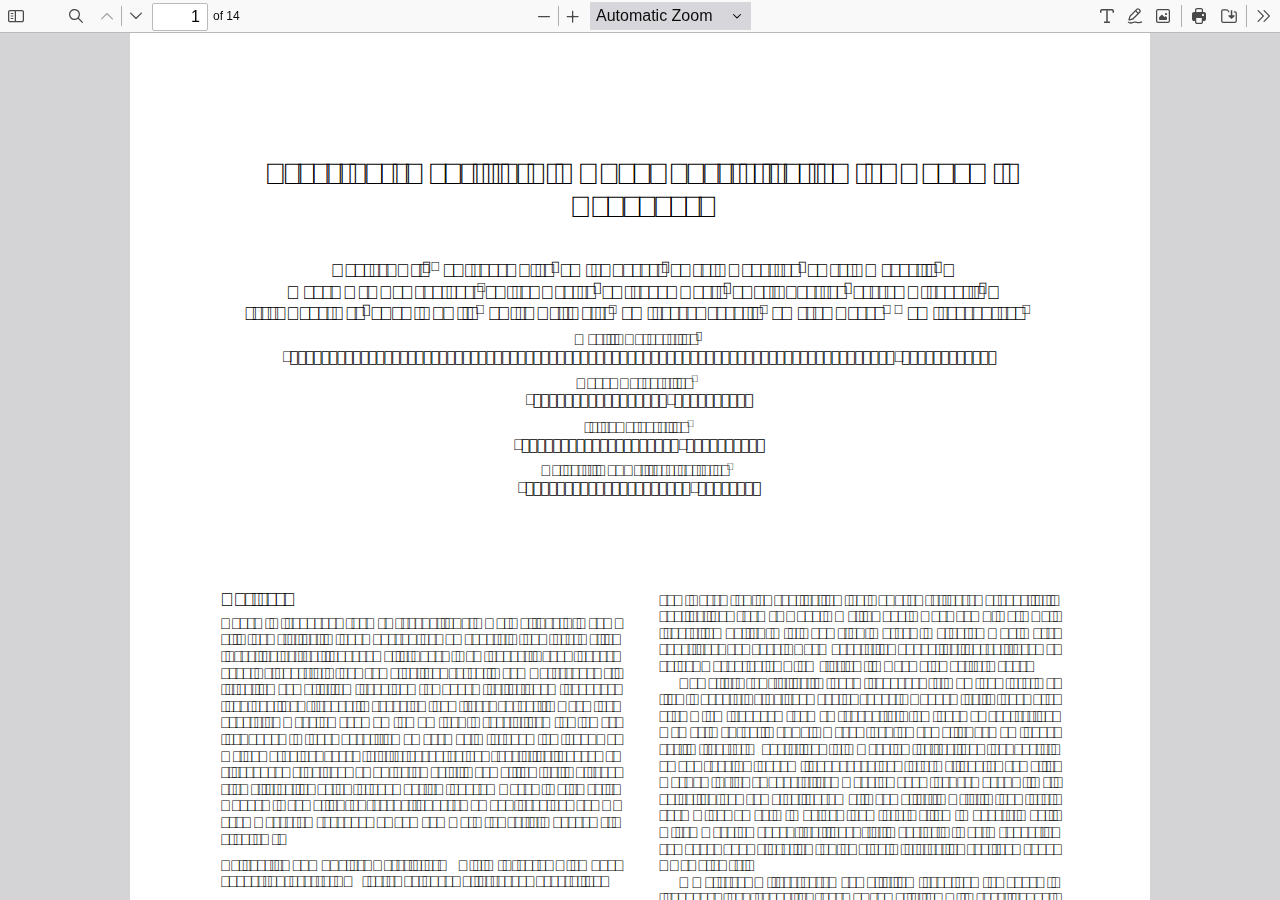
<file: inscriptions-db/marcusdb/static/pdfjs-4.4.168-dist/web/viewer.html>
﻿<!DOCTYPE html>
<!--
Copyright 2012 Mozilla Foundation

Licensed under the Apache License, Version 2.0 (the "License");
you may not use this file except in compliance with the License.
You may obtain a copy of the License at

    http://www.apache.org/licenses/LICENSE-2.0

Unless required by applicable law or agreed to in writing, software
distributed under the License is distributed on an "AS IS" BASIS,
WITHOUT WARRANTIES OR CONDITIONS OF ANY KIND, either express or implied.
See the License for the specific language governing permissions and
limitations under the License.

Adobe CMap resources are covered by their own copyright but the same license:

    Copyright 1990-2015 Adobe Systems Incorporated.

See https://github.com/adobe-type-tools/cmap-resources
-->
<html dir="ltr" mozdisallowselectionprint>
  <head>
    <meta charset="utf-8">
    <meta name="viewport" content="width=device-width, initial-scale=1, maximum-scale=1">
    <meta name="google" content="notranslate">
    <title>PDF.js viewer</title>

<!-- This snippet is used in production (included from viewer.html) -->
<link rel="resource" type="application/l10n" href="locale/locale.json">
<script src="../build/pdf.mjs" type="module"></script>

    <link rel="stylesheet" href="viewer.css">

  <script src="viewer.mjs" type="module"></script>
  </head>

  <body tabindex="1">
    <div id="outerContainer">

      <div id="sidebarContainer">
        <div id="toolbarSidebar">
          <div id="toolbarSidebarLeft">
            <div id="sidebarViewButtons" class="splitToolbarButton toggled" role="radiogroup">
              <button id="viewThumbnail" class="toolbarButton toggled" title="Show Thumbnails" tabindex="2" data-l10n-id="pdfjs-thumbs-button" role="radio" aria-checked="true" aria-controls="thumbnailView">
                 <span data-l10n-id="pdfjs-thumbs-button-label">Thumbnails</span>
              </button>
              <button id="viewOutline" class="toolbarButton" title="Show Document Outline (double-click to expand/collapse all items)" tabindex="3" data-l10n-id="pdfjs-document-outline-button" role="radio" aria-checked="false" aria-controls="outlineView">
                 <span data-l10n-id="pdfjs-document-outline-button-label">Document Outline</span>
              </button>
              <button id="viewAttachments" class="toolbarButton" title="Show Attachments" tabindex="4" data-l10n-id="pdfjs-attachments-button" role="radio" aria-checked="false" aria-controls="attachmentsView">
                 <span data-l10n-id="pdfjs-attachments-button-label">Attachments</span>
              </button>
              <button id="viewLayers" class="toolbarButton" title="Show Layers (double-click to reset all layers to the default state)" tabindex="5" data-l10n-id="pdfjs-layers-button" role="radio" aria-checked="false" aria-controls="layersView">
                 <span data-l10n-id="pdfjs-layers-button-label">Layers</span>
              </button>
            </div>
          </div>

          <div id="toolbarSidebarRight">
            <div id="outlineOptionsContainer">
              <div class="verticalToolbarSeparator"></div>

              <button id="currentOutlineItem" class="toolbarButton" disabled="disabled" title="Find Current Outline Item" tabindex="6" data-l10n-id="pdfjs-current-outline-item-button">
                <span data-l10n-id="pdfjs-current-outline-item-button-label">Current Outline Item</span>
              </button>
            </div>
          </div>
        </div>
        <div id="sidebarContent">
          <div id="thumbnailView">
          </div>
          <div id="outlineView" class="hidden">
          </div>
          <div id="attachmentsView" class="hidden">
          </div>
          <div id="layersView" class="hidden">
          </div>
        </div>
        <div id="sidebarResizer"></div>
      </div>  <!-- sidebarContainer -->

      <div id="mainContainer">
        <div class="findbar hidden doorHanger" id="findbar">
          <div id="findbarInputContainer">
            <span class="loadingInput end">
              <input id="findInput" class="toolbarField" title="Find" placeholder="Find in document…" tabindex="91" data-l10n-id="pdfjs-find-input" aria-invalid="false">
            </span>
            <div class="splitToolbarButton">
              <button id="findPrevious" class="toolbarButton" title="Find the previous occurrence of the phrase" tabindex="92" data-l10n-id="pdfjs-find-previous-button">
                <span data-l10n-id="pdfjs-find-previous-button-label">Previous</span>
              </button>
              <div class="splitToolbarButtonSeparator"></div>
              <button id="findNext" class="toolbarButton" title="Find the next occurrence of the phrase" tabindex="93" data-l10n-id="pdfjs-find-next-button">
                <span data-l10n-id="pdfjs-find-next-button-label">Next</span>
              </button>
            </div>
          </div>

          <div id="findbarOptionsOneContainer">
            <input type="checkbox" id="findHighlightAll" class="toolbarField" tabindex="94">
            <label for="findHighlightAll" class="toolbarLabel" data-l10n-id="pdfjs-find-highlight-checkbox">Highlight All</label>
            <input type="checkbox" id="findMatchCase" class="toolbarField" tabindex="95">
            <label for="findMatchCase" class="toolbarLabel" data-l10n-id="pdfjs-find-match-case-checkbox-label">Match Case</label>
          </div>
          <div id="findbarOptionsTwoContainer">
            <input type="checkbox" id="findMatchDiacritics" class="toolbarField" tabindex="96">
            <label for="findMatchDiacritics" class="toolbarLabel" data-l10n-id="pdfjs-find-match-diacritics-checkbox-label">Match Diacritics</label>
            <input type="checkbox" id="findEntireWord" class="toolbarField" tabindex="97">
            <label for="findEntireWord" class="toolbarLabel" data-l10n-id="pdfjs-find-entire-word-checkbox-label">Whole Words</label>
          </div>

          <div id="findbarMessageContainer" aria-live="polite">
            <span id="findResultsCount" class="toolbarLabel"></span>
            <span id="findMsg" class="toolbarLabel"></span>
          </div>
        </div>  <!-- findbar -->

        <div class="editorParamsToolbar hidden doorHangerRight" id="editorHighlightParamsToolbar">
          <div id="highlightParamsToolbarContainer" class="editorParamsToolbarContainer">
            <div id="editorHighlightColorPicker" class="colorPicker">
              <span id="highlightColorPickerLabel" class="editorParamsLabel" data-l10n-id="pdfjs-editor-highlight-colorpicker-label">Highlight color</span>
            </div>
            <div id="editorHighlightThickness">
              <label for="editorFreeHighlightThickness" class="editorParamsLabel" data-l10n-id="pdfjs-editor-free-highlight-thickness-input">Thickness</label>
              <div class="thicknessPicker">
                <input type="range" id="editorFreeHighlightThickness" class="editorParamsSlider" data-l10n-id="pdfjs-editor-free-highlight-thickness-title" value="12" min="8" max="24" step="1" tabindex="101">
              </div>
            </div>
            <div id="editorHighlightVisibility">
              <div class="divider"></div>
              <div class="toggler">
                <label for="editorHighlightShowAll" class="editorParamsLabel" data-l10n-id="pdfjs-editor-highlight-show-all-button-label">Show all</label>
                <button id="editorHighlightShowAll" class="toggle-button" data-l10n-id="pdfjs-editor-highlight-show-all-button" aria-pressed="true" tabindex="102"></button>
              </div>
            </div>
          </div>
        </div>

        <div class="editorParamsToolbar hidden doorHangerRight" id="editorFreeTextParamsToolbar">
          <div class="editorParamsToolbarContainer">
            <div class="editorParamsSetter">
              <label for="editorFreeTextColor" class="editorParamsLabel" data-l10n-id="pdfjs-editor-free-text-color-input">Color</label>
              <input type="color" id="editorFreeTextColor" class="editorParamsColor" tabindex="103">
            </div>
            <div class="editorParamsSetter">
              <label for="editorFreeTextFontSize" class="editorParamsLabel" data-l10n-id="pdfjs-editor-free-text-size-input">Size</label>
              <input type="range" id="editorFreeTextFontSize" class="editorParamsSlider" value="10" min="5" max="100" step="1" tabindex="104">
            </div>
          </div>
        </div>

        <div class="editorParamsToolbar hidden doorHangerRight" id="editorInkParamsToolbar">
          <div class="editorParamsToolbarContainer">
            <div class="editorParamsSetter">
              <label for="editorInkColor" class="editorParamsLabel" data-l10n-id="pdfjs-editor-ink-color-input">Color</label>
              <input type="color" id="editorInkColor" class="editorParamsColor" tabindex="105">
            </div>
            <div class="editorParamsSetter">
              <label for="editorInkThickness" class="editorParamsLabel" data-l10n-id="pdfjs-editor-ink-thickness-input">Thickness</label>
              <input type="range" id="editorInkThickness" class="editorParamsSlider" value="1" min="1" max="20" step="1" tabindex="106">
            </div>
            <div class="editorParamsSetter">
              <label for="editorInkOpacity" class="editorParamsLabel" data-l10n-id="pdfjs-editor-ink-opacity-input">Opacity</label>
              <input type="range" id="editorInkOpacity" class="editorParamsSlider" value="100" min="1" max="100" step="1" tabindex="107">
            </div>
          </div>
        </div>

        <div class="editorParamsToolbar hidden doorHangerRight" id="editorStampParamsToolbar">
          <div class="editorParamsToolbarContainer">
            <button id="editorStampAddImage" class="secondaryToolbarButton" title="Add image" tabindex="108" data-l10n-id="pdfjs-editor-stamp-add-image-button">
              <span class="editorParamsLabel" data-l10n-id="pdfjs-editor-stamp-add-image-button-label">Add image</span>
            </button>
          </div>
        </div>

        <div id="secondaryToolbar" class="secondaryToolbar hidden doorHangerRight">
          <div id="secondaryToolbarButtonContainer">
            <button id="secondaryOpenFile" class="secondaryToolbarButton" title="Open File" tabindex="51" data-l10n-id="pdfjs-open-file-button">
              <span data-l10n-id="pdfjs-open-file-button-label">Open</span>
            </button>

            <button id="secondaryPrint" class="secondaryToolbarButton visibleMediumView" title="Print" tabindex="52" data-l10n-id="pdfjs-print-button">
              <span data-l10n-id="pdfjs-print-button-label">Print</span>
            </button>

            <button id="secondaryDownload" class="secondaryToolbarButton visibleMediumView" title="Save" tabindex="53" data-l10n-id="pdfjs-save-button">
              <span data-l10n-id="pdfjs-save-button-label">Save</span>
            </button>

            <div class="horizontalToolbarSeparator"></div>

            <button id="presentationMode" class="secondaryToolbarButton" title="Switch to Presentation Mode" tabindex="54" data-l10n-id="pdfjs-presentation-mode-button">
              <span data-l10n-id="pdfjs-presentation-mode-button-label">Presentation Mode</span>
            </button>

            <a href="#" id="viewBookmark" class="secondaryToolbarButton" title="Current Page (View URL from Current Page)" tabindex="55" data-l10n-id="pdfjs-bookmark-button">
              <span data-l10n-id="pdfjs-bookmark-button-label">Current Page</span>
            </a>

            <div id="viewBookmarkSeparator" class="horizontalToolbarSeparator"></div>

            <button id="firstPage" class="secondaryToolbarButton" title="Go to First Page" tabindex="56" data-l10n-id="pdfjs-first-page-button">
              <span data-l10n-id="pdfjs-first-page-button-label">Go to First Page</span>
            </button>
            <button id="lastPage" class="secondaryToolbarButton" title="Go to Last Page" tabindex="57" data-l10n-id="pdfjs-last-page-button">
              <span data-l10n-id="pdfjs-last-page-button-label">Go to Last Page</span>
            </button>

            <div class="horizontalToolbarSeparator"></div>

            <button id="pageRotateCw" class="secondaryToolbarButton" title="Rotate Clockwise" tabindex="58" data-l10n-id="pdfjs-page-rotate-cw-button">
              <span data-l10n-id="pdfjs-page-rotate-cw-button-label">Rotate Clockwise</span>
            </button>
            <button id="pageRotateCcw" class="secondaryToolbarButton" title="Rotate Counterclockwise" tabindex="59" data-l10n-id="pdfjs-page-rotate-ccw-button">
              <span data-l10n-id="pdfjs-page-rotate-ccw-button-label">Rotate Counterclockwise</span>
            </button>

            <div class="horizontalToolbarSeparator"></div>

            <div id="cursorToolButtons" role="radiogroup">
              <button id="cursorSelectTool" class="secondaryToolbarButton toggled" title="Enable Text Selection Tool" tabindex="60" data-l10n-id="pdfjs-cursor-text-select-tool-button" role="radio" aria-checked="true">
                <span data-l10n-id="pdfjs-cursor-text-select-tool-button-label">Text Selection Tool</span>
              </button>
              <button id="cursorHandTool" class="secondaryToolbarButton" title="Enable Hand Tool" tabindex="61" data-l10n-id="pdfjs-cursor-hand-tool-button" role="radio" aria-checked="false">
                <span data-l10n-id="pdfjs-cursor-hand-tool-button-label">Hand Tool</span>
              </button>
            </div>

            <div class="horizontalToolbarSeparator"></div>

            <div id="scrollModeButtons" role="radiogroup">
              <button id="scrollPage" class="secondaryToolbarButton" title="Use Page Scrolling" tabindex="62" data-l10n-id="pdfjs-scroll-page-button" role="radio" aria-checked="false">
                <span data-l10n-id="pdfjs-scroll-page-button-label">Page Scrolling</span>
              </button>
              <button id="scrollVertical" class="secondaryToolbarButton toggled" title="Use Vertical Scrolling" tabindex="63" data-l10n-id="pdfjs-scroll-vertical-button" role="radio" aria-checked="true">
                <span data-l10n-id="pdfjs-scroll-vertical-button-label" >Vertical Scrolling</span>
              </button>
              <button id="scrollHorizontal" class="secondaryToolbarButton" title="Use Horizontal Scrolling" tabindex="64" data-l10n-id="pdfjs-scroll-horizontal-button" role="radio" aria-checked="false">
                <span data-l10n-id="pdfjs-scroll-horizontal-button-label">Horizontal Scrolling</span>
              </button>
              <button id="scrollWrapped" class="secondaryToolbarButton" title="Use Wrapped Scrolling" tabindex="65" data-l10n-id="pdfjs-scroll-wrapped-button" role="radio" aria-checked="false">
                <span data-l10n-id="pdfjs-scroll-wrapped-button-label">Wrapped Scrolling</span>
              </button>
            </div>

            <div class="horizontalToolbarSeparator"></div>

            <div id="spreadModeButtons" role="radiogroup">
              <button id="spreadNone" class="secondaryToolbarButton toggled" title="Do not join page spreads" tabindex="66" data-l10n-id="pdfjs-spread-none-button" role="radio" aria-checked="true">
                <span data-l10n-id="pdfjs-spread-none-button-label">No Spreads</span>
              </button>
              <button id="spreadOdd" class="secondaryToolbarButton" title="Join page spreads starting with odd-numbered pages" tabindex="67" data-l10n-id="pdfjs-spread-odd-button" role="radio" aria-checked="false">
                <span data-l10n-id="pdfjs-spread-odd-button-label">Odd Spreads</span>
              </button>
              <button id="spreadEven" class="secondaryToolbarButton" title="Join page spreads starting with even-numbered pages" tabindex="68" data-l10n-id="pdfjs-spread-even-button" role="radio" aria-checked="false">
                <span data-l10n-id="pdfjs-spread-even-button-label">Even Spreads</span>
              </button>
            </div>

            <div class="horizontalToolbarSeparator"></div>

            <button id="documentProperties" class="secondaryToolbarButton" title="Document Properties…" tabindex="69" data-l10n-id="pdfjs-document-properties-button" aria-controls="documentPropertiesDialog">
              <span data-l10n-id="pdfjs-document-properties-button-label">Document Properties…</span>
            </button>
          </div>
        </div>  <!-- secondaryToolbar -->

        <div class="toolbar">
          <div id="toolbarContainer">
            <div id="toolbarViewer">
              <div id="toolbarViewerLeft">
                <button id="sidebarToggle" class="toolbarButton" title="Toggle Sidebar" tabindex="11" data-l10n-id="pdfjs-toggle-sidebar-button" aria-expanded="false" aria-controls="sidebarContainer">
                  <span data-l10n-id="pdfjs-toggle-sidebar-button-label">Toggle Sidebar</span>
                </button>
                <div class="toolbarButtonSpacer"></div>
                <button id="viewFind" class="toolbarButton" title="Find in Document" tabindex="12" data-l10n-id="pdfjs-findbar-button" aria-expanded="false" aria-controls="findbar">
                  <span data-l10n-id="pdfjs-findbar-button-label">Find</span>
                </button>
                <div class="splitToolbarButton hiddenSmallView">
                  <button class="toolbarButton" title="Previous Page" id="previous" tabindex="13" data-l10n-id="pdfjs-previous-button">
                    <span data-l10n-id="pdfjs-previous-button-label">Previous</span>
                  </button>
                  <div class="splitToolbarButtonSeparator"></div>
                  <button class="toolbarButton" title="Next Page" id="next" tabindex="14" data-l10n-id="pdfjs-next-button">
                    <span data-l10n-id="pdfjs-next-button-label">Next</span>
                  </button>
                </div>
                <span class="loadingInput start">
                  <input type="number" id="pageNumber" class="toolbarField" title="Page" value="1" min="1" tabindex="15" data-l10n-id="pdfjs-page-input" autocomplete="off">
                </span>
                <span id="numPages" class="toolbarLabel"></span>
              </div>
              <div id="toolbarViewerRight">
                <div id="editorModeButtons" class="splitToolbarButton toggled" role="radiogroup">
                  <button id="editorHighlight" class="toolbarButton" hidden="true" disabled="disabled" title="Highlight" role="radio" aria-checked="false" aria-controls="editorHighlightParamsToolbar" tabindex="31" data-l10n-id="pdfjs-editor-highlight-button">
                    <span data-l10n-id="pdfjs-editor-highlight-button-label">Highlight</span>
                  </button>
                  <button id="editorFreeText" class="toolbarButton" disabled="disabled" title="Text" role="radio" aria-checked="false" aria-controls="editorFreeTextParamsToolbar" tabindex="32" data-l10n-id="pdfjs-editor-free-text-button">
                    <span data-l10n-id="pdfjs-editor-free-text-button-label">Text</span>
                  </button>
                  <button id="editorInk" class="toolbarButton" disabled="disabled" title="Draw" role="radio" aria-checked="false" aria-controls="editorInkParamsToolbar" tabindex="33" data-l10n-id="pdfjs-editor-ink-button">
                    <span data-l10n-id="pdfjs-editor-ink-button-label">Draw</span>
                  </button>
                  <button id="editorStamp" class="toolbarButton hidden" disabled="disabled" title="Add or edit images" role="radio" aria-checked="false" aria-controls="editorStampParamsToolbar" tabindex="34" data-l10n-id="pdfjs-editor-stamp-button">
                    <span data-l10n-id="pdfjs-editor-stamp-button-label">Add or edit images</span>
                  </button>
                </div>

                <div id="editorModeSeparator" class="verticalToolbarSeparator"></div>

                <button id="print" class="toolbarButton hiddenMediumView" title="Print" tabindex="41" data-l10n-id="pdfjs-print-button">
                  <span data-l10n-id="pdfjs-print-button-label">Print</span>
                </button>

                <button id="download" class="toolbarButton hiddenMediumView" title="Save" tabindex="42" data-l10n-id="pdfjs-save-button">
                  <span data-l10n-id="pdfjs-save-button-label">Save</span>
                </button>

                <div class="verticalToolbarSeparator hiddenMediumView"></div>

                <button id="secondaryToolbarToggle" class="toolbarButton" title="Tools" tabindex="43" data-l10n-id="pdfjs-tools-button" aria-expanded="false" aria-controls="secondaryToolbar">
                  <span data-l10n-id="pdfjs-tools-button-label">Tools</span>
                </button>
              </div>
              <div id="toolbarViewerMiddle">
                <div class="splitToolbarButton">
                  <button id="zoomOut" class="toolbarButton" title="Zoom Out" tabindex="21" data-l10n-id="pdfjs-zoom-out-button">
                    <span data-l10n-id="pdfjs-zoom-out-button-label">Zoom Out</span>
                  </button>
                  <div class="splitToolbarButtonSeparator"></div>
                  <button id="zoomIn" class="toolbarButton" title="Zoom In" tabindex="22" data-l10n-id="pdfjs-zoom-in-button">
                    <span data-l10n-id="pdfjs-zoom-in-button-label">Zoom In</span>
                   </button>
                </div>
                <span id="scaleSelectContainer" class="dropdownToolbarButton">
                  <select id="scaleSelect" title="Zoom" tabindex="23" data-l10n-id="pdfjs-zoom-select">
                    <option id="pageAutoOption" title="" value="auto" selected="selected" data-l10n-id="pdfjs-page-scale-auto">Automatic Zoom</option>
                    <option id="pageActualOption" title="" value="page-actual" data-l10n-id="pdfjs-page-scale-actual">Actual Size</option>
                    <option id="pageFitOption" title="" value="page-fit" data-l10n-id="pdfjs-page-scale-fit">Page Fit</option>
                    <option id="pageWidthOption" title="" value="page-width" data-l10n-id="pdfjs-page-scale-width">Page Width</option>
                    <option id="customScaleOption" title="" value="custom" disabled="disabled" hidden="true" data-l10n-id="pdfjs-page-scale-percent" data-l10n-args='{ "scale": 0 }'>0%</option>
                    <option title="" value="0.5" data-l10n-id="pdfjs-page-scale-percent" data-l10n-args='{ "scale": 50 }'>50%</option>
                    <option title="" value="0.75" data-l10n-id="pdfjs-page-scale-percent" data-l10n-args='{ "scale": 75 }'>75%</option>
                    <option title="" value="1" data-l10n-id="pdfjs-page-scale-percent" data-l10n-args='{ "scale": 100 }'>100%</option>
                    <option title="" value="1.25" data-l10n-id="pdfjs-page-scale-percent" data-l10n-args='{ "scale": 125 }'>125%</option>
                    <option title="" value="1.5" data-l10n-id="pdfjs-page-scale-percent" data-l10n-args='{ "scale": 150 }'>150%</option>
                    <option title="" value="2" data-l10n-id="pdfjs-page-scale-percent" data-l10n-args='{ "scale": 200 }'>200%</option>
                    <option title="" value="3" data-l10n-id="pdfjs-page-scale-percent" data-l10n-args='{ "scale": 300 }'>300%</option>
                    <option title="" value="4" data-l10n-id="pdfjs-page-scale-percent" data-l10n-args='{ "scale": 400 }'>400%</option>
                  </select>
                </span>
              </div>
            </div>
            <div id="loadingBar">
              <div class="progress">
                <div class="glimmer">
                </div>
              </div>
            </div>
          </div>
        </div>

        <div id="viewerContainer" tabindex="0">
          <div id="viewer" class="pdfViewer"></div>
        </div>
      </div> <!-- mainContainer -->

      <div id="dialogContainer">
        <dialog id="passwordDialog">
          <div class="row">
            <label for="password" id="passwordText" data-l10n-id="pdfjs-password-label">Enter the password to open this PDF file:</label>
          </div>
          <div class="row">
            <input type="password" id="password" class="toolbarField">
          </div>
          <div class="buttonRow">
            <button id="passwordCancel" class="dialogButton"><span data-l10n-id="pdfjs-password-cancel-button">Cancel</span></button>
            <button id="passwordSubmit" class="dialogButton"><span data-l10n-id="pdfjs-password-ok-button">OK</span></button>
          </div>
        </dialog>
        <dialog id="documentPropertiesDialog">
          <div class="row">
            <span id="fileNameLabel" data-l10n-id="pdfjs-document-properties-file-name">File name:</span>
            <p id="fileNameField" aria-labelledby="fileNameLabel">-</p>
          </div>
          <div class="row">
            <span id="fileSizeLabel" data-l10n-id="pdfjs-document-properties-file-size">File size:</span>
            <p id="fileSizeField" aria-labelledby="fileSizeLabel">-</p>
          </div>
          <div class="separator"></div>
          <div class="row">
            <span id="titleLabel" data-l10n-id="pdfjs-document-properties-title">Title:</span>
            <p id="titleField" aria-labelledby="titleLabel">-</p>
          </div>
          <div class="row">
            <span id="authorLabel" data-l10n-id="pdfjs-document-properties-author">Author:</span>
            <p id="authorField" aria-labelledby="authorLabel">-</p>
          </div>
          <div class="row">
            <span id="subjectLabel" data-l10n-id="pdfjs-document-properties-subject">Subject:</span>
            <p id="subjectField" aria-labelledby="subjectLabel">-</p>
          </div>
          <div class="row">
            <span id="keywordsLabel" data-l10n-id="pdfjs-document-properties-keywords">Keywords:</span>
            <p id="keywordsField" aria-labelledby="keywordsLabel">-</p>
          </div>
          <div class="row">
            <span id="creationDateLabel" data-l10n-id="pdfjs-document-properties-creation-date">Creation Date:</span>
            <p id="creationDateField" aria-labelledby="creationDateLabel">-</p>
          </div>
          <div class="row">
            <span id="modificationDateLabel" data-l10n-id="pdfjs-document-properties-modification-date">Modification Date:</span>
            <p id="modificationDateField" aria-labelledby="modificationDateLabel">-</p>
          </div>
          <div class="row">
            <span id="creatorLabel" data-l10n-id="pdfjs-document-properties-creator">Creator:</span>
            <p id="creatorField" aria-labelledby="creatorLabel">-</p>
          </div>
          <div class="separator"></div>
          <div class="row">
            <span id="producerLabel" data-l10n-id="pdfjs-document-properties-producer">PDF Producer:</span>
            <p id="producerField" aria-labelledby="producerLabel">-</p>
          </div>
          <div class="row">
            <span id="versionLabel" data-l10n-id="pdfjs-document-properties-version">PDF Version:</span>
            <p id="versionField" aria-labelledby="versionLabel">-</p>
          </div>
          <div class="row">
            <span id="pageCountLabel" data-l10n-id="pdfjs-document-properties-page-count">Page Count:</span>
            <p id="pageCountField" aria-labelledby="pageCountLabel">-</p>
          </div>
          <div class="row">
            <span id="pageSizeLabel" data-l10n-id="pdfjs-document-properties-page-size">Page Size:</span>
            <p id="pageSizeField" aria-labelledby="pageSizeLabel">-</p>
          </div>
          <div class="separator"></div>
          <div class="row">
            <span id="linearizedLabel" data-l10n-id="pdfjs-document-properties-linearized">Fast Web View:</span>
            <p id="linearizedField" aria-labelledby="linearizedLabel">-</p>
          </div>
          <div class="buttonRow">
            <button id="documentPropertiesClose" class="dialogButton"><span data-l10n-id="pdfjs-document-properties-close-button">Close</span></button>
          </div>
        </dialog>
        <dialog class="dialog altText" id="altTextDialog" aria-labelledby="dialogLabel" aria-describedby="dialogDescription">
          <div id="altTextContainer" class="mainContainer">
            <div id="overallDescription">
              <span id="dialogLabel" data-l10n-id="pdfjs-editor-alt-text-dialog-label" class="title">Choose an option</span>
              <span id="dialogDescription" data-l10n-id="pdfjs-editor-alt-text-dialog-description">
                Alt text (alternative text) helps when people can’t see the image or when it doesn’t load.
              </span>
            </div>
            <div id="addDescription">
              <div class="radio">
                <div class="radioButton">
                  <input type="radio" id="descriptionButton" name="altTextOption" tabindex="0" aria-describedby="descriptionAreaLabel" checked>
                  <label for="descriptionButton" data-l10n-id="pdfjs-editor-alt-text-add-description-label">Add a description</label>
                </div>
                <div class="radioLabel">
                  <span id="descriptionAreaLabel" data-l10n-id="pdfjs-editor-alt-text-add-description-description">
                    Aim for 1-2 sentences that describe the subject, setting, or actions.
                  </span>
                </div>
              </div>
              <div class="descriptionArea">
                <textarea id="descriptionTextarea" placeholder="For example, “A young man sits down at a table to eat a meal”" aria-labelledby="descriptionAreaLabel" data-l10n-id="pdfjs-editor-alt-text-textarea" tabindex="0"></textarea>
              </div>
            </div>
            <div id="markAsDecorative">
              <div class="radio">
                <div class="radioButton">
                  <input type="radio" id="decorativeButton" name="altTextOption" aria-describedby="decorativeLabel">
                  <label for="decorativeButton" data-l10n-id="pdfjs-editor-alt-text-mark-decorative-label">Mark as decorative</label>
                </div>
                <div class="radioLabel">
                  <span id="decorativeLabel" data-l10n-id="pdfjs-editor-alt-text-mark-decorative-description">
                    This is used for ornamental images, like borders or watermarks.
                  </span>
                </div>
              </div>
            </div>
            <div id="buttons">
              <button id="altTextCancel" class="secondaryButton" tabindex="0"><span data-l10n-id="pdfjs-editor-alt-text-cancel-button">Cancel</span></button>
              <button id="altTextSave" class="primaryButton" tabindex="0"><span data-l10n-id="pdfjs-editor-alt-text-save-button">Save</span></button>
            </div>
          </div>
        </dialog>
        <dialog id="printServiceDialog" style="min-width: 200px;">
          <div class="row">
            <span data-l10n-id="pdfjs-print-progress-message">Preparing document for printing…</span>
          </div>
          <div class="row">
            <progress value="0" max="100"></progress>
            <span data-l10n-id="pdfjs-print-progress-percent" data-l10n-args='{ "progress": 0 }' class="relative-progress">0%</span>
          </div>
          <div class="buttonRow">
            <button id="printCancel" class="dialogButton"><span data-l10n-id="pdfjs-print-progress-close-button">Cancel</span></button>
          </div>
        </dialog>
      </div>  <!-- dialogContainer -->

    </div> <!-- outerContainer -->
    <div id="printContainer"></div>
  </body>
</html>
</file>
<file: inscriptions-db/marcusdb/static/pdfjs-4.4.168-dist/web/viewer.css>
/* Copyright 2014 Mozilla Foundation
 *
 * Licensed under the Apache License, Version 2.0 (the "License");
 * you may not use this file except in compliance with the License.
 * You may obtain a copy of the License at
 *
 *     http://www.apache.org/licenses/LICENSE-2.0
 *
 * Unless required by applicable law or agreed to in writing, software
 * distributed under the License is distributed on an "AS IS" BASIS,
 * WITHOUT WARRANTIES OR CONDITIONS OF ANY KIND, either express or implied.
 * See the License for the specific language governing permissions and
 * limitations under the License.
 */

.dialog{
  --dialog-bg-color:white;
  --dialog-border-color:white;
  --dialog-shadow:0 2px 14px 0 rgb(58 57 68 / 0.2);
  --text-primary-color:#15141a;
  --text-secondary-color:#5b5b66;
  --hover-filter:brightness(0.9);
  --focus-ring-color:#0060df;
  --focus-ring-outline:2px solid var(--focus-ring-color);

  --textarea-border-color:#8f8f9d;
  --textarea-bg-color:white;
  --textarea-fg-color:var(--text-secondary-color);

  --radio-bg-color:#f0f0f4;
  --radio-checked-bg-color:#fbfbfe;
  --radio-border-color:#8f8f9d;
  --radio-checked-border-color:#0060df;

  --button-secondary-bg-color:#f0f0f4;
  --button-secondary-fg-color:var(--text-primary-color);
  --button-secondary-border-color:var(--button-secondary-bg-color);
  --button-secondary-hover-bg-color:var(--button-secondary-bg-color);
  --button-secondary-hover-fg-color:var(--button-secondary-fg-color);
  --button-secondary-hover-border-color:var(--button-secondary-hover-bg-color);

  --button-primary-bg-color:#0060df;
  --button-primary-fg-color:#fbfbfe;
  --button-primary-hover-bg-color:var(--button-primary-bg-color);
  --button-primary-hover-fg-color:var(--button-primary-fg-color);
  --button-primary-hover-border-color:var(--button-primary-hover-bg-color);

  font:message-box;
  font-size:13px;
  font-weight:400;
  line-height:150%;
  border-radius:4px;
  padding:12px 16px;
  border:1px solid var(--dialog-border-color);
  background:var(--dialog-bg-color);
  color:var(--text-primary-color);
  box-shadow:var(--dialog-shadow);
}

@media (prefers-color-scheme: dark){

:where(html:not(.is-light)) .dialog{
    --dialog-bg-color:#1c1b22;
    --dialog-border-color:#1c1b22;
    --dialog-shadow:0 2px 14px 0 #15141a;
    --text-primary-color:#fbfbfe;
    --text-secondary-color:#cfcfd8;
    --focus-ring-color:#0df;
    --hover-filter:brightness(1.4);

    --textarea-bg-color:#42414d;

    --radio-bg-color:#2b2a33;
    --radio-checked-bg-color:#15141a;
    --radio-checked-border-color:#0df;

    --button-secondary-bg-color:#2b2a33;
    --button-primary-bg-color:#0df;
    --button-primary-fg-color:#15141a;
}
  }

:where(html.is-dark) .dialog{
    --dialog-bg-color:#1c1b22;
    --dialog-border-color:#1c1b22;
    --dialog-shadow:0 2px 14px 0 #15141a;
    --text-primary-color:#fbfbfe;
    --text-secondary-color:#cfcfd8;
    --focus-ring-color:#0df;
    --hover-filter:brightness(1.4);

    --textarea-bg-color:#42414d;

    --radio-bg-color:#2b2a33;
    --radio-checked-bg-color:#15141a;
    --radio-checked-border-color:#0df;

    --button-secondary-bg-color:#2b2a33;
    --button-primary-bg-color:#0df;
    --button-primary-fg-color:#15141a;
}

@media screen and (forced-colors: active){

.dialog{
    --dialog-bg-color:Canvas;
    --dialog-border-color:CanvasText;
    --dialog-shadow:none;
    --text-primary-color:CanvasText;
    --text-secondary-color:CanvasText;
    --hover-filter:none;
    --focus-ring-color:ButtonBorder;

    --textarea-border-color:ButtonBorder;
    --textarea-bg-color:Field;
    --textarea-fg-color:ButtonText;

    --radio-bg-color:ButtonFace;
    --radio-checked-bg-color:ButtonFace;
    --radio-border-color:ButtonText;
    --radio-checked-border-color:ButtonText;

    --button-secondary-bg-color:ButtonFace;
    --button-secondary-fg-color:ButtonText;
    --button-secondary-border-color:ButtonText;
    --button-secondary-hover-bg-color:AccentColor;
    --button-secondary-hover-fg-color:AccentColorText;

    --button-primary-bg-color:ButtonText;
    --button-primary-fg-color:ButtonFace;
    --button-primary-hover-bg-color:AccentColor;
    --button-primary-hover-fg-color:AccentColorText;
}
  }

.dialog .mainContainer *:focus-visible{
      outline:var(--focus-ring-outline);
      outline-offset:2px;
    }

.dialog .mainContainer .radio{
      display:flex;
      flex-direction:column;
      align-items:flex-start;
      gap:4px;
    }

.dialog .mainContainer .radio > .radioButton{
        display:flex;
        gap:8px;
        align-self:stretch;
        align-items:center;
      }

.dialog .mainContainer .radio > .radioButton input{
          -webkit-appearance:none;
             -moz-appearance:none;
                  appearance:none;
          box-sizing:border-box;
          width:16px;
          height:16px;
          border-radius:50%;
          background-color:var(--radio-bg-color);
          border:1px solid var(--radio-border-color);
        }

.dialog .mainContainer .radio > .radioButton input:hover{
            filter:var(--hover-filter);
          }

.dialog .mainContainer .radio > .radioButton input:checked{
            background-color:var(--radio-checked-bg-color);
            border:4px solid var(--radio-checked-border-color);
          }

.dialog .mainContainer .radio > .radioLabel{
        display:flex;
        padding-inline-start:24px;
        align-items:flex-start;
        gap:10px;
        align-self:stretch;
      }

.dialog .mainContainer .radio > .radioLabel > span{
          flex:1 0 0;
          font-size:11px;
          color:var(--text-secondary-color);
        }

.dialog .mainContainer button{
      border-radius:4px;
      border:1px solid;
      font:menu;
      font-weight:600;
      padding:4px 16px;
      width:auto;
      height:32px;
    }

.dialog .mainContainer button:hover{
        cursor:pointer;
        filter:var(--hover-filter);
      }

.dialog .mainContainer button.secondaryButton{
        color:var(--button-secondary-fg-color);
        background-color:var(--button-secondary-bg-color);
        border-color:var(--button-secondary-border-color);
      }

.dialog .mainContainer button.secondaryButton:hover{
          color:var(--button-secondary-hover-fg-color);
          background-color:var(--button-secondary-hover-bg-color);
          border-color:var(--button-secondary-hover-border-color);
        }

.dialog .mainContainer button.primaryButton{
        color:var(--button-primary-hover-fg-color);
        background-color:var(--button-primary-hover-bg-color);
        border-color:var(--button-primary-hover-border-color);
        opacity:1;
      }

.dialog .mainContainer button.primaryButton:hover{
          color:var(--button-primary-hover-fg-color);
          background-color:var(--button-primary-hover-bg-color);
          border-color:var(--button-primary-hover-border-color);
        }

.dialog .mainContainer textarea{
      font:inherit;
      padding:8px;
      resize:none;
      margin:0;
      box-sizing:border-box;
      border-radius:4px;
      border:1px solid var(--textarea-border-color);
      background:var(--textarea-bg-color);
      color:var(--textarea-fg-color);
    }

.dialog .mainContainer textarea:focus{
        outline-offset:0;
        border-color:transparent;
      }

.dialog .mainContainer textarea:disabled{
        pointer-events:none;
        opacity:0.4;
      }

.textLayer{
  position:absolute;
  text-align:initial;
  inset:0;
  overflow:clip;
  opacity:1;
  line-height:1;
  -webkit-text-size-adjust:none;
     -moz-text-size-adjust:none;
          text-size-adjust:none;
  forced-color-adjust:none;
  transform-origin:0 0;
  caret-color:CanvasText;
  z-index:0;
}

.textLayer.highlighting{
    touch-action:none;
  }

.textLayer :is(span, br){
    color:transparent;
    position:absolute;
    white-space:pre;
    cursor:text;
    transform-origin:0% 0%;
  }

.textLayer > :not(.markedContent),
  .textLayer .markedContent span:not(.markedContent){
    z-index:1;
  }

.textLayer span.markedContent{
    top:0;
    height:0;
  }

.textLayer .highlight{
    --highlight-bg-color:rgb(180 0 170 / 0.25);
    --highlight-selected-bg-color:rgb(0 100 0 / 0.25);
    --highlight-backdrop-filter:none;
    --highlight-selected-backdrop-filter:none;

    margin:-1px;
    padding:1px;
    background-color:var(--highlight-bg-color);
    -webkit-backdrop-filter:var(--highlight-backdrop-filter);
            backdrop-filter:var(--highlight-backdrop-filter);
    border-radius:4px;
  }

@media screen and (forced-colors: active){

.textLayer .highlight{
      --highlight-bg-color:transparent;
      --highlight-selected-bg-color:transparent;
      --highlight-backdrop-filter:var(--hcm-highlight-filter);
      --highlight-selected-backdrop-filter:var(
        --hcm-highlight-selected-filter
      );
  }
    }

.textLayer .highlight.appended{
      position:initial;
    }

.textLayer .highlight.begin{
      border-radius:4px 0 0 4px;
    }

.textLayer .highlight.end{
      border-radius:0 4px 4px 0;
    }

.textLayer .highlight.middle{
      border-radius:0;
    }

.textLayer .highlight.selected{
      background-color:var(--highlight-selected-bg-color);
      -webkit-backdrop-filter:var(--highlight-selected-backdrop-filter);
              backdrop-filter:var(--highlight-selected-backdrop-filter);
    }

.textLayer ::-moz-selection{
    background:rgba(0 0 255 / 0.25);
    background:color-mix(in srgb, AccentColor, transparent 75%);
  }

.textLayer ::selection{
    background:rgba(0 0 255 / 0.25);
    background:color-mix(in srgb, AccentColor, transparent 75%);
  }

.textLayer br::-moz-selection{
    background:transparent;
  }

.textLayer br::selection{
    background:transparent;
  }

.textLayer .endOfContent{
    display:block;
    position:absolute;
    inset:100% 0 0;
    z-index:0;
    cursor:default;
    -webkit-user-select:none;
       -moz-user-select:none;
            user-select:none;
  }

.textLayer .endOfContent.active{
      top:0;
    }

.annotationLayer{
  --annotation-unfocused-field-background:url("data:image/svg+xml;charset=UTF-8,<svg width='1px' height='1px' xmlns='http://www.w3.org/2000/svg'><rect width='100%' height='100%' style='fill:rgba(0, 54, 255, 0.13);'/></svg>");
  --input-focus-border-color:Highlight;
  --input-focus-outline:1px solid Canvas;
  --input-unfocused-border-color:transparent;
  --input-disabled-border-color:transparent;
  --input-hover-border-color:black;
  --link-outline:none;

  position:absolute;
  top:0;
  left:0;
  pointer-events:none;
  transform-origin:0 0;
}

@media screen and (forced-colors: active){

.annotationLayer{
    --input-focus-border-color:CanvasText;
    --input-unfocused-border-color:ActiveText;
    --input-disabled-border-color:GrayText;
    --input-hover-border-color:Highlight;
    --link-outline:1.5px solid LinkText;
}

    .annotationLayer .textWidgetAnnotation :is(input, textarea):required, .annotationLayer .choiceWidgetAnnotation select:required, .annotationLayer .buttonWidgetAnnotation:is(.checkBox, .radioButton) input:required{
      outline:1.5px solid selectedItem;
    }

    .annotationLayer .linkAnnotation{
      outline:var(--link-outline);
    }

      .annotationLayer .linkAnnotation:hover{
        -webkit-backdrop-filter:var(--hcm-highlight-filter);
                backdrop-filter:var(--hcm-highlight-filter);
      }

      .annotationLayer .linkAnnotation > a:hover{
        opacity:0 !important;
        background:none !important;
        box-shadow:none;
      }

    .annotationLayer .popupAnnotation .popup{
      outline:calc(1.5px * var(--scale-factor)) solid CanvasText !important;
      background-color:ButtonFace !important;
      color:ButtonText !important;
    }

    .annotationLayer .highlightArea:hover::after{
      position:absolute;
      top:0;
      left:0;
      width:100%;
      height:100%;
      -webkit-backdrop-filter:var(--hcm-highlight-filter);
              backdrop-filter:var(--hcm-highlight-filter);
      content:"";
      pointer-events:none;
    }

    .annotationLayer .popupAnnotation.focused .popup{
      outline:calc(3px * var(--scale-factor)) solid Highlight !important;
    }
  }

.annotationLayer[data-main-rotation="90"] .norotate{
    transform:rotate(270deg) translateX(-100%);
  }

.annotationLayer[data-main-rotation="180"] .norotate{
    transform:rotate(180deg) translate(-100%, -100%);
  }

.annotationLayer[data-main-rotation="270"] .norotate{
    transform:rotate(90deg) translateY(-100%);
  }

.annotationLayer.disabled section,
    .annotationLayer.disabled .popup{
      pointer-events:none;
    }

.annotationLayer .annotationContent{
    position:absolute;
    width:100%;
    height:100%;
    pointer-events:none;
  }

.annotationLayer .annotationContent.freetext{
      background:transparent;
      border:none;
      inset:0;
      overflow:visible;
      white-space:nowrap;
      font:10px sans-serif;
      line-height:1.35;
      -webkit-user-select:none;
         -moz-user-select:none;
              user-select:none;
    }

.annotationLayer section{
    position:absolute;
    text-align:initial;
    pointer-events:auto;
    box-sizing:border-box;
    transform-origin:0 0;
  }

.annotationLayer section:has(div.annotationContent) canvas.annotationContent{
        display:none;
      }

.annotationLayer :is(.linkAnnotation, .buttonWidgetAnnotation.pushButton) > a{
    position:absolute;
    font-size:1em;
    top:0;
    left:0;
    width:100%;
    height:100%;
  }

.annotationLayer :is(.linkAnnotation, .buttonWidgetAnnotation.pushButton):not(.hasBorder)
    > a:hover{
    opacity:0.2;
    background-color:rgb(255 255 0);
    box-shadow:0 2px 10px rgb(255 255 0);
  }

.annotationLayer .linkAnnotation.hasBorder:hover{
    background-color:rgb(255 255 0 / 0.2);
  }

.annotationLayer .hasBorder{
    background-size:100% 100%;
  }

.annotationLayer .textAnnotation img{
    position:absolute;
    cursor:pointer;
    width:100%;
    height:100%;
    top:0;
    left:0;
  }

.annotationLayer .textWidgetAnnotation :is(input, textarea), .annotationLayer .choiceWidgetAnnotation select, .annotationLayer .buttonWidgetAnnotation:is(.checkBox, .radioButton) input{
    background-image:var(--annotation-unfocused-field-background);
    border:2px solid var(--input-unfocused-border-color);
    box-sizing:border-box;
    font:calc(9px * var(--scale-factor)) sans-serif;
    height:100%;
    margin:0;
    vertical-align:top;
    width:100%;
  }

.annotationLayer .textWidgetAnnotation :is(input, textarea):required, .annotationLayer .choiceWidgetAnnotation select:required, .annotationLayer .buttonWidgetAnnotation:is(.checkBox, .radioButton) input:required{
    outline:1.5px solid red;
  }

.annotationLayer .choiceWidgetAnnotation select option{
    padding:0;
  }

.annotationLayer .buttonWidgetAnnotation.radioButton input{
    border-radius:50%;
  }

.annotationLayer .textWidgetAnnotation textarea{
    resize:none;
  }

.annotationLayer .textWidgetAnnotation [disabled]:is(input, textarea), .annotationLayer .choiceWidgetAnnotation select[disabled], .annotationLayer .buttonWidgetAnnotation:is(.checkBox, .radioButton) input[disabled]{
    background:none;
    border:2px solid var(--input-disabled-border-color);
    cursor:not-allowed;
  }

.annotationLayer .textWidgetAnnotation :is(input, textarea):hover, .annotationLayer .choiceWidgetAnnotation select:hover, .annotationLayer .buttonWidgetAnnotation:is(.checkBox, .radioButton) input:hover{
    border:2px solid var(--input-hover-border-color);
  }

.annotationLayer .textWidgetAnnotation :is(input, textarea):hover, .annotationLayer .choiceWidgetAnnotation select:hover, .annotationLayer .buttonWidgetAnnotation.checkBox input:hover{
    border-radius:2px;
  }

.annotationLayer .textWidgetAnnotation :is(input, textarea):focus, .annotationLayer .choiceWidgetAnnotation select:focus{
    background:none;
    border:2px solid var(--input-focus-border-color);
    border-radius:2px;
    outline:var(--input-focus-outline);
  }

.annotationLayer .buttonWidgetAnnotation:is(.checkBox, .radioButton) :focus{
    background-image:none;
    background-color:transparent;
  }

.annotationLayer .buttonWidgetAnnotation.checkBox :focus{
    border:2px solid var(--input-focus-border-color);
    border-radius:2px;
    outline:var(--input-focus-outline);
  }

.annotationLayer .buttonWidgetAnnotation.radioButton :focus{
    border:2px solid var(--input-focus-border-color);
    outline:var(--input-focus-outline);
  }

.annotationLayer .buttonWidgetAnnotation.checkBox input:checked::before,
  .annotationLayer .buttonWidgetAnnotation.checkBox input:checked::after,
  .annotationLayer .buttonWidgetAnnotation.radioButton input:checked::before{
    background-color:CanvasText;
    content:"";
    display:block;
    position:absolute;
  }

.annotationLayer .buttonWidgetAnnotation.checkBox input:checked::before,
  .annotationLayer .buttonWidgetAnnotation.checkBox input:checked::after{
    height:80%;
    left:45%;
    width:1px;
  }

.annotationLayer .buttonWidgetAnnotation.checkBox input:checked::before{
    transform:rotate(45deg);
  }

.annotationLayer .buttonWidgetAnnotation.checkBox input:checked::after{
    transform:rotate(-45deg);
  }

.annotationLayer .buttonWidgetAnnotation.radioButton input:checked::before{
    border-radius:50%;
    height:50%;
    left:25%;
    top:25%;
    width:50%;
  }

.annotationLayer .textWidgetAnnotation input.comb{
    font-family:monospace;
    padding-left:2px;
    padding-right:0;
  }

.annotationLayer .textWidgetAnnotation input.comb:focus{
    width:103%;
  }

.annotationLayer .buttonWidgetAnnotation:is(.checkBox, .radioButton) input{
    -webkit-appearance:none;
       -moz-appearance:none;
            appearance:none;
  }

.annotationLayer .fileAttachmentAnnotation .popupTriggerArea{
    height:100%;
    width:100%;
  }

.annotationLayer .popupAnnotation{
    position:absolute;
    font-size:calc(9px * var(--scale-factor));
    pointer-events:none;
    width:-moz-max-content;
    width:max-content;
    max-width:45%;
    height:auto;
  }

.annotationLayer .popup{
    background-color:rgb(255 255 153);
    box-shadow:0 calc(2px * var(--scale-factor)) calc(5px * var(--scale-factor)) rgb(136 136 136);
    border-radius:calc(2px * var(--scale-factor));
    outline:1.5px solid rgb(255 255 74);
    padding:calc(6px * var(--scale-factor));
    cursor:pointer;
    font:message-box;
    white-space:normal;
    word-wrap:break-word;
    pointer-events:auto;
  }

.annotationLayer .popupAnnotation.focused .popup{
    outline-width:3px;
  }

.annotationLayer .popup *{
    font-size:calc(9px * var(--scale-factor));
  }

.annotationLayer .popup > .header{
    display:inline-block;
  }

.annotationLayer .popup > .header h1{
    display:inline;
  }

.annotationLayer .popup > .header .popupDate{
    display:inline-block;
    margin-left:calc(5px * var(--scale-factor));
    width:-moz-fit-content;
    width:fit-content;
  }

.annotationLayer .popupContent{
    border-top:1px solid rgb(51 51 51);
    margin-top:calc(2px * var(--scale-factor));
    padding-top:calc(2px * var(--scale-factor));
  }

.annotationLayer .richText > *{
    white-space:pre-wrap;
    font-size:calc(9px * var(--scale-factor));
  }

.annotationLayer .popupTriggerArea{
    cursor:pointer;
  }

.annotationLayer section svg{
    position:absolute;
    width:100%;
    height:100%;
    top:0;
    left:0;
  }

.annotationLayer .annotationTextContent{
    position:absolute;
    width:100%;
    height:100%;
    opacity:0;
    color:transparent;
    -webkit-user-select:none;
       -moz-user-select:none;
            user-select:none;
    pointer-events:none;
  }

.annotationLayer .annotationTextContent span{
      width:100%;
      display:inline-block;
    }

.annotationLayer svg.quadrilateralsContainer{
    contain:strict;
    width:0;
    height:0;
    position:absolute;
    top:0;
    left:0;
    z-index:-1;
  }

:root{
  --xfa-unfocused-field-background:url("data:image/svg+xml;charset=UTF-8,<svg width='1px' height='1px' xmlns='http://www.w3.org/2000/svg'><rect width='100%' height='100%' style='fill:rgba(0, 54, 255, 0.13);'/></svg>");
  --xfa-focus-outline:auto;
}

@media screen and (forced-colors: active){
  :root{
    --xfa-focus-outline:2px solid CanvasText;
  }
  .xfaLayer *:required{
    outline:1.5px solid selectedItem;
  }
}

.xfaLayer{
  background-color:transparent;
}

.xfaLayer .highlight{
  margin:-1px;
  padding:1px;
  background-color:rgb(239 203 237);
  border-radius:4px;
}

.xfaLayer .highlight.appended{
  position:initial;
}

.xfaLayer .highlight.begin{
  border-radius:4px 0 0 4px;
}

.xfaLayer .highlight.end{
  border-radius:0 4px 4px 0;
}

.xfaLayer .highlight.middle{
  border-radius:0;
}

.xfaLayer .highlight.selected{
  background-color:rgb(203 223 203);
}

.xfaPage{
  overflow:hidden;
  position:relative;
}

.xfaContentarea{
  position:absolute;
}

.xfaPrintOnly{
  display:none;
}

.xfaLayer{
  position:absolute;
  text-align:initial;
  top:0;
  left:0;
  transform-origin:0 0;
  line-height:1.2;
}

.xfaLayer *{
  color:inherit;
  font:inherit;
  font-style:inherit;
  font-weight:inherit;
  font-kerning:inherit;
  letter-spacing:-0.01px;
  text-align:inherit;
  text-decoration:inherit;
  box-sizing:border-box;
  background-color:transparent;
  padding:0;
  margin:0;
  pointer-events:auto;
  line-height:inherit;
}

.xfaLayer *:required{
  outline:1.5px solid red;
}

.xfaLayer div,
.xfaLayer svg,
.xfaLayer svg *{
  pointer-events:none;
}

.xfaLayer a{
  color:blue;
}

.xfaRich li{
  margin-left:3em;
}

.xfaFont{
  color:black;
  font-weight:normal;
  font-kerning:none;
  font-size:10px;
  font-style:normal;
  letter-spacing:0;
  text-decoration:none;
  vertical-align:0;
}

.xfaCaption{
  overflow:hidden;
  flex:0 0 auto;
}

.xfaCaptionForCheckButton{
  overflow:hidden;
  flex:1 1 auto;
}

.xfaLabel{
  height:100%;
  width:100%;
}

.xfaLeft{
  display:flex;
  flex-direction:row;
  align-items:center;
}

.xfaRight{
  display:flex;
  flex-direction:row-reverse;
  align-items:center;
}

:is(.xfaLeft, .xfaRight) > :is(.xfaCaption, .xfaCaptionForCheckButton){
  max-height:100%;
}

.xfaTop{
  display:flex;
  flex-direction:column;
  align-items:flex-start;
}

.xfaBottom{
  display:flex;
  flex-direction:column-reverse;
  align-items:flex-start;
}

:is(.xfaTop, .xfaBottom) > :is(.xfaCaption, .xfaCaptionForCheckButton){
  width:100%;
}

.xfaBorder{
  background-color:transparent;
  position:absolute;
  pointer-events:none;
}

.xfaWrapped{
  width:100%;
  height:100%;
}

:is(.xfaTextfield, .xfaSelect):focus{
  background-image:none;
  background-color:transparent;
  outline:var(--xfa-focus-outline);
  outline-offset:-1px;
}

:is(.xfaCheckbox, .xfaRadio):focus{
  outline:var(--xfa-focus-outline);
}

.xfaTextfield,
.xfaSelect{
  height:100%;
  width:100%;
  flex:1 1 auto;
  border:none;
  resize:none;
  background-image:var(--xfa-unfocused-field-background);
}

.xfaSelect{
  padding-inline:2px;
}

:is(.xfaTop, .xfaBottom) > :is(.xfaTextfield, .xfaSelect){
  flex:0 1 auto;
}

.xfaButton{
  cursor:pointer;
  width:100%;
  height:100%;
  border:none;
  text-align:center;
}

.xfaLink{
  width:100%;
  height:100%;
  position:absolute;
  top:0;
  left:0;
}

.xfaCheckbox,
.xfaRadio{
  width:100%;
  height:100%;
  flex:0 0 auto;
  border:none;
}

.xfaRich{
  white-space:pre-wrap;
  width:100%;
  height:100%;
}

.xfaImage{
  -o-object-position:left top;
     object-position:left top;
  -o-object-fit:contain;
     object-fit:contain;
  width:100%;
  height:100%;
}

.xfaLrTb,
.xfaRlTb,
.xfaTb{
  display:flex;
  flex-direction:column;
  align-items:stretch;
}

.xfaLr{
  display:flex;
  flex-direction:row;
  align-items:stretch;
}

.xfaRl{
  display:flex;
  flex-direction:row-reverse;
  align-items:stretch;
}

.xfaTb > div{
  justify-content:left;
}

.xfaPosition{
  position:relative;
}

.xfaArea{
  position:relative;
}

.xfaValignMiddle{
  display:flex;
  align-items:center;
}

.xfaTable{
  display:flex;
  flex-direction:column;
  align-items:stretch;
}

.xfaTable .xfaRow{
  display:flex;
  flex-direction:row;
  align-items:stretch;
}

.xfaTable .xfaRlRow{
  display:flex;
  flex-direction:row-reverse;
  align-items:stretch;
  flex:1;
}

.xfaTable .xfaRlRow > div{
  flex:1;
}

:is(.xfaNonInteractive, .xfaDisabled, .xfaReadOnly) :is(input, textarea){
  background:initial;
}

@media print{
  .xfaTextfield,
  .xfaSelect{
    background:transparent;
  }

  .xfaSelect{
    -webkit-appearance:none;
       -moz-appearance:none;
            appearance:none;
    text-indent:1px;
    text-overflow:"";
  }
}

.canvasWrapper svg{
    transform:none;
  }

.canvasWrapper svg[data-main-rotation="90"] mask,
      .canvasWrapper svg[data-main-rotation="90"] use:not(.clip, .mask){
        transform:matrix(0, 1, -1, 0, 1, 0);
      }

.canvasWrapper svg[data-main-rotation="180"] mask,
      .canvasWrapper svg[data-main-rotation="180"] use:not(.clip, .mask){
        transform:matrix(-1, 0, 0, -1, 1, 1);
      }

.canvasWrapper svg[data-main-rotation="270"] mask,
      .canvasWrapper svg[data-main-rotation="270"] use:not(.clip, .mask){
        transform:matrix(0, -1, 1, 0, 0, 1);
      }

.canvasWrapper svg.highlight{
      --blend-mode:multiply;

      position:absolute;
      mix-blend-mode:var(--blend-mode);
    }

@media screen and (forced-colors: active){

.canvasWrapper svg.highlight{
        --blend-mode:difference;
    }
      }

.canvasWrapper svg.highlight:not(.free){
        fill-rule:evenodd;
      }

.canvasWrapper svg.highlightOutline{
      position:absolute;
      mix-blend-mode:normal;
      fill-rule:evenodd;
      fill:none;
    }

.canvasWrapper svg.highlightOutline.hovered:not(.free):not(.selected){
          stroke:var(--hover-outline-color);
          stroke-width:var(--outline-width);
        }

.canvasWrapper svg.highlightOutline.selected:not(.free) .mainOutline{
            stroke:var(--outline-around-color);
            stroke-width:calc(
              var(--outline-width) + 2 * var(--outline-around-width)
            );
          }

.canvasWrapper svg.highlightOutline.selected:not(.free) .secondaryOutline{
            stroke:var(--outline-color);
            stroke-width:var(--outline-width);
          }

.canvasWrapper svg.highlightOutline.free.hovered:not(.selected){
          stroke:var(--hover-outline-color);
          stroke-width:calc(2 * var(--outline-width));
        }

.canvasWrapper svg.highlightOutline.free.selected .mainOutline{
            stroke:var(--outline-around-color);
            stroke-width:calc(
              2 * (var(--outline-width) + var(--outline-around-width))
            );
          }

.canvasWrapper svg.highlightOutline.free.selected .secondaryOutline{
            stroke:var(--outline-color);
            stroke-width:calc(2 * var(--outline-width));
          }

.toggle-button{
  --button-background-color:#f0f0f4;
  --button-background-color-hover:#e0e0e6;
  --button-background-color-active:#cfcfd8;
  --color-accent-primary:#0060df;
  --color-accent-primary-hover:#0250bb;
  --color-accent-primary-active:#054096;
  --border-interactive-color:#8f8f9d;
  --border-radius-circle:9999px;
  --border-width:1px;
  --size-item-small:16px;
  --size-item-large:32px;
  --color-canvas:white;

  --toggle-background-color:var(--button-background-color);
  --toggle-background-color-hover:var(--button-background-color-hover);
  --toggle-background-color-active:var(--button-background-color-active);
  --toggle-background-color-pressed:var(--color-accent-primary);
  --toggle-background-color-pressed-hover:var(--color-accent-primary-hover);
  --toggle-background-color-pressed-active:var(--color-accent-primary-active);
  --toggle-border-color:var(--border-interactive-color);
  --toggle-border-color-hover:var(--toggle-border-color);
  --toggle-border-color-active:var(--toggle-border-color);
  --toggle-border-radius:var(--border-radius-circle);
  --toggle-border-width:var(--border-width);
  --toggle-height:var(--size-item-small);
  --toggle-width:var(--size-item-large);
  --toggle-dot-background-color:var(--toggle-border-color);
  --toggle-dot-background-color-hover:var(--toggle-dot-background-color);
  --toggle-dot-background-color-active:var(--toggle-dot-background-color);
  --toggle-dot-background-color-on-pressed:var(--color-canvas);
  --toggle-dot-margin:1px;
  --toggle-dot-height:calc(
    var(--toggle-height) - 2 * var(--toggle-dot-margin) - 2 *
      var(--toggle-border-width)
  );
  --toggle-dot-width:var(--toggle-dot-height);
  --toggle-dot-transform-x:calc(
    var(--toggle-width) - 4 * var(--toggle-dot-margin) - var(--toggle-dot-width)
  );

  -webkit-appearance:none;

     -moz-appearance:none;

          appearance:none;
  padding:0;
  margin:0;
  border:var(--toggle-border-width) solid var(--toggle-border-color);
  height:var(--toggle-height);
  width:var(--toggle-width);
  border-radius:var(--toggle-border-radius);
  background:var(--toggle-background-color);
  box-sizing:border-box;
  flex-shrink:0;
}

@media (prefers-color-scheme: dark){

:where(html:not(.is-light)) .toggle-button{
    --button-background-color:color-mix(in srgb, currentColor 7%, transparent);
    --button-background-color-hover:color-mix(
      in srgb,
      currentColor 14%,
      transparent
    );
    --button-background-color-active:color-mix(
      in srgb,
      currentColor 21%,
      transparent
    );
    --color-accent-primary:#0df;
    --color-accent-primary-hover:#80ebff;
    --color-accent-primary-active:#aaf2ff;
    --border-interactive-color:#bfbfc9;
    --color-canvas:#1c1b22;
}
  }

:where(html.is-dark) .toggle-button{
    --button-background-color:color-mix(in srgb, currentColor 7%, transparent);
    --button-background-color-hover:color-mix(
      in srgb,
      currentColor 14%,
      transparent
    );
    --button-background-color-active:color-mix(
      in srgb,
      currentColor 21%,
      transparent
    );
    --color-accent-primary:#0df;
    --color-accent-primary-hover:#80ebff;
    --color-accent-primary-active:#aaf2ff;
    --border-interactive-color:#bfbfc9;
    --color-canvas:#1c1b22;
}

@media (forced-colors: active){

.toggle-button{
    --color-accent-primary:ButtonText;
    --color-accent-primary-hover:SelectedItem;
    --color-accent-primary-active:SelectedItem;
    --border-interactive-color:ButtonText;
    --button-background-color:ButtonFace;
    --border-interactive-color-hover:SelectedItem;
    --border-interactive-color-active:SelectedItem;
    --border-interactive-color-disabled:GrayText;
    --color-canvas:ButtonText;
}
  }

.toggle-button:focus-visible{
    outline:var(--focus-outline);
    outline-offset:var(--focus-outline-offset);
  }

.toggle-button:enabled:hover{
    background:var(--toggle-background-color-hover);
    border-color:var(--toggle-border-color);
  }

.toggle-button:enabled:active{
    background:var(--toggle-background-color-active);
    border-color:var(--toggle-border-color);
  }

.toggle-button[aria-pressed="true"]{
    background:var(--toggle-background-color-pressed);
    border-color:transparent;
  }

.toggle-button[aria-pressed="true"]:enabled:hover{
    background:var(--toggle-background-color-pressed-hover);
    border-color:transparent;
  }

.toggle-button[aria-pressed="true"]:enabled:active{
    background:var(--toggle-background-color-pressed-active);
    border-color:transparent;
  }

.toggle-button::before{
    display:block;
    content:"";
    background-color:var(--toggle-dot-background-color);
    height:var(--toggle-dot-height);
    width:var(--toggle-dot-width);
    margin:var(--toggle-dot-margin);
    border-radius:var(--toggle-border-radius);
    translate:0;
  }

.toggle-button[aria-pressed="true"]::before{
    translate:var(--toggle-dot-transform-x);
    background-color:var(--toggle-dot-background-color-on-pressed);
  }

.toggle-button[aria-pressed="true"]:enabled:hover::before,
  .toggle-button[aria-pressed="true"]:enabled:active::before{
    background-color:var(--toggle-dot-background-color-on-pressed);
  }

[dir="rtl"] .toggle-button[aria-pressed="true"]::before{
    translate:calc(-1 * var(--toggle-dot-transform-x));
  }

@media (prefers-reduced-motion: no-preference){
    .toggle-button::before{
      transition:translate 100ms;
    }
  }

@media (prefers-contrast){
    .toggle-button:enabled:hover{
      border-color:var(--toggle-border-color-hover);
    }

    .toggle-button:enabled:active{
      border-color:var(--toggle-border-color-active);
    }

    .toggle-button[aria-pressed="true"]:enabled{
      border-color:var(--toggle-border-color);
      position:relative;
    }

    .toggle-button[aria-pressed="true"]:enabled:hover,
    .toggle-button[aria-pressed="true"]:enabled:hover:active{
      border-color:var(--toggle-border-color-hover);
    }

    .toggle-button[aria-pressed="true"]:enabled:active{
      background-color:var(--toggle-dot-background-color-active);
      border-color:var(--toggle-dot-background-color-hover);
    }

    .toggle-button:hover::before,
    .toggle-button:active::before{
      background-color:var(--toggle-dot-background-color-hover);
    }
  }

@media (forced-colors){

.toggle-button{
    --toggle-dot-background-color:var(--color-accent-primary);
    --toggle-dot-background-color-hover:var(--color-accent-primary-hover);
    --toggle-dot-background-color-active:var(--color-accent-primary-active);
    --toggle-dot-background-color-on-pressed:var(--button-background-color);
    --toggle-background-color-disabled:var(--button-background-color-disabled);
    --toggle-border-color-hover:var(--border-interactive-color-hover);
    --toggle-border-color-active:var(--border-interactive-color-active);
    --toggle-border-color-disabled:var(--border-interactive-color-disabled);
}

    .toggle-button[aria-pressed="true"]:enabled::after{
      border:1px solid var(--button-background-color);
      content:"";
      position:absolute;
      height:var(--toggle-height);
      width:var(--toggle-width);
      display:block;
      border-radius:var(--toggle-border-radius);
      inset:-2px;
    }

    .toggle-button[aria-pressed="true"]:enabled:active::after{
      border-color:var(--toggle-border-color-active);
    }
  }

:root{
  --outline-width:2px;
  --outline-color:#0060df;
  --outline-around-width:1px;
  --outline-around-color:#f0f0f4;
  --hover-outline-around-color:var(--outline-around-color);
  --focus-outline:solid var(--outline-width) var(--outline-color);
  --unfocus-outline:solid var(--outline-width) transparent;
  --focus-outline-around:solid var(--outline-around-width) var(--outline-around-color);
  --hover-outline-color:#8f8f9d;
  --hover-outline:solid var(--outline-width) var(--hover-outline-color);
  --hover-outline-around:solid var(--outline-around-width) var(--hover-outline-around-color);
  --freetext-line-height:1.35;
  --freetext-padding:2px;
  --resizer-bg-color:var(--outline-color);
  --resizer-size:6px;
  --resizer-shift:calc(
    0px - (var(--outline-width) + var(--resizer-size)) / 2 -
      var(--outline-around-width)
  );
  --editorFreeText-editing-cursor:text;
  --editorInk-editing-cursor:url(images/cursor-editorInk.svg) 0 16, pointer;
  --editorHighlight-editing-cursor:url(images/cursor-editorTextHighlight.svg) 24 24, text;
  --editorFreeHighlight-editing-cursor:url(images/cursor-editorFreeHighlight.svg) 1 18, pointer;
}
.visuallyHidden{
  position:absolute;
  top:0;
  left:0;
  border:0;
  margin:0;
  padding:0;
  width:0;
  height:0;
  overflow:hidden;
  white-space:nowrap;
  font-size:0;
}

.textLayer.highlighting{
  cursor:var(--editorFreeHighlight-editing-cursor);
}

.textLayer.highlighting:not(.free) span{
    cursor:var(--editorHighlight-editing-cursor);
  }

.textLayer.highlighting.free span{
    cursor:var(--editorFreeHighlight-editing-cursor);
  }

@media (min-resolution: 1.1dppx){
  :root{
    --editorFreeText-editing-cursor:url(images/cursor-editorFreeText.svg) 0 16, text;
  }
}

@media screen and (forced-colors: active){
  :root{
    --outline-color:CanvasText;
    --outline-around-color:ButtonFace;
    --resizer-bg-color:ButtonText;
    --hover-outline-color:Highlight;
    --hover-outline-around-color:SelectedItemText;
  }
}

[data-editor-rotation="90"]{
  transform:rotate(90deg);
}

[data-editor-rotation="180"]{
  transform:rotate(180deg);
}

[data-editor-rotation="270"]{
  transform:rotate(270deg);
}

.annotationEditorLayer{
  background:transparent;
  position:absolute;
  inset:0;
  font-size:calc(100px * var(--scale-factor));
  transform-origin:0 0;
  cursor:auto;
}

.annotationEditorLayer.waiting{
  content:"";
  cursor:wait;
  position:absolute;
  inset:0;
  width:100%;
  height:100%;
}

.annotationEditorLayer.disabled{
  pointer-events:none;
}

.annotationEditorLayer.freetextEditing{
  cursor:var(--editorFreeText-editing-cursor);
}

.annotationEditorLayer.inkEditing{
  cursor:var(--editorInk-editing-cursor);
}

.annotationEditorLayer :is(.freeTextEditor, .inkEditor, .stampEditor){
  position:absolute;
  background:transparent;
  z-index:1;
  transform-origin:0 0;
  cursor:auto;
  max-width:100%;
  max-height:100%;
  border:var(--unfocus-outline);
}

.annotationEditorLayer .draggable.selectedEditor:is(.freeTextEditor, .inkEditor, .stampEditor){
    cursor:move;
  }

.annotationEditorLayer .moving:is(.freeTextEditor, .inkEditor, .stampEditor){
    touch-action:none;
  }

.annotationEditorLayer .selectedEditor:is(.freeTextEditor, .inkEditor, .stampEditor){
    border:var(--focus-outline);
    outline:var(--focus-outline-around);
  }

.annotationEditorLayer .selectedEditor:is(.freeTextEditor, .inkEditor, .stampEditor)::before{
      content:"";
      position:absolute;
      inset:0;
      border:var(--focus-outline-around);
      pointer-events:none;
    }

.annotationEditorLayer :is(.freeTextEditor, .inkEditor, .stampEditor):hover:not(.selectedEditor){
    border:var(--hover-outline);
    outline:var(--hover-outline-around);
  }

.annotationEditorLayer :is(.freeTextEditor, .inkEditor, .stampEditor):hover:not(.selectedEditor)::before{
      content:"";
      position:absolute;
      inset:0;
      border:var(--focus-outline-around);
    }

:is(.annotationEditorLayer
  :is(.freeTextEditor, .inkEditor, .stampEditor, .highlightEditor),.textLayer) .editToolbar{
    --editor-toolbar-delete-image:url(images/editor-toolbar-delete.svg);
    --editor-toolbar-bg-color:#f0f0f4;
    --editor-toolbar-highlight-image:url(images/toolbarButton-editorHighlight.svg);
    --editor-toolbar-fg-color:#2e2e56;
    --editor-toolbar-border-color:#8f8f9d;
    --editor-toolbar-hover-border-color:var(--editor-toolbar-border-color);
    --editor-toolbar-hover-bg-color:#e0e0e6;
    --editor-toolbar-hover-fg-color:var(--editor-toolbar-fg-color);
    --editor-toolbar-hover-outline:none;
    --editor-toolbar-focus-outline-color:#0060df;
    --editor-toolbar-shadow:0 2px 6px 0 rgb(58 57 68 / 0.2);
    --editor-toolbar-vert-offset:6px;
    --editor-toolbar-height:28px;
    --editor-toolbar-padding:2px;

    display:flex;
    width:-moz-fit-content;
    width:fit-content;
    height:var(--editor-toolbar-height);
    flex-direction:column;
    justify-content:center;
    align-items:center;
    cursor:default;
    pointer-events:auto;
    box-sizing:content-box;
    padding:var(--editor-toolbar-padding);

    position:absolute;
    inset-inline-end:0;
    inset-block-start:calc(100% + var(--editor-toolbar-vert-offset));

    border-radius:6px;
    background-color:var(--editor-toolbar-bg-color);
    border:1px solid var(--editor-toolbar-border-color);
    box-shadow:var(--editor-toolbar-shadow);
  }

@media (prefers-color-scheme: dark){

:where(html:not(.is-light)) :is(.annotationEditorLayer
  :is(.freeTextEditor, .inkEditor, .stampEditor, .highlightEditor),.textLayer) .editToolbar{
      --editor-toolbar-bg-color:#2b2a33;
      --editor-toolbar-fg-color:#fbfbfe;
      --editor-toolbar-hover-bg-color:#52525e;
      --editor-toolbar-focus-outline-color:#0df;
  }
    }

:where(html.is-dark) :is(.annotationEditorLayer
  :is(.freeTextEditor, .inkEditor, .stampEditor, .highlightEditor),.textLayer) .editToolbar{
      --editor-toolbar-bg-color:#2b2a33;
      --editor-toolbar-fg-color:#fbfbfe;
      --editor-toolbar-hover-bg-color:#52525e;
      --editor-toolbar-focus-outline-color:#0df;
  }

@media screen and (forced-colors: active){

:is(.annotationEditorLayer
  :is(.freeTextEditor, .inkEditor, .stampEditor, .highlightEditor),.textLayer) .editToolbar{
      --editor-toolbar-bg-color:ButtonFace;
      --editor-toolbar-fg-color:ButtonText;
      --editor-toolbar-border-color:ButtonText;
      --editor-toolbar-hover-border-color:AccentColor;
      --editor-toolbar-hover-bg-color:ButtonFace;
      --editor-toolbar-hover-fg-color:AccentColor;
      --editor-toolbar-hover-outline:2px solid var(--editor-toolbar-hover-border-color);
      --editor-toolbar-focus-outline-color:ButtonBorder;
      --editor-toolbar-shadow:none;
  }
    }

:is(.annotationEditorLayer
  :is(.freeTextEditor, .inkEditor, .stampEditor, .highlightEditor),.textLayer) .editToolbar.hidden{
      display:none;
    }

:is(.annotationEditorLayer
  :is(.freeTextEditor, .inkEditor, .stampEditor, .highlightEditor),.textLayer) .editToolbar:has(:focus-visible){
      border-color:transparent;
    }

[dir="ltr"] :is(.annotationEditorLayer
  :is(.freeTextEditor, .inkEditor, .stampEditor, .highlightEditor),.textLayer) .editToolbar{
      transform-origin:100% 0;
    }

[dir="rtl"] :is(.annotationEditorLayer
  :is(.freeTextEditor, .inkEditor, .stampEditor, .highlightEditor),.textLayer) .editToolbar{
      transform-origin:0 0;
    }

:is(.annotationEditorLayer
  :is(.freeTextEditor, .inkEditor, .stampEditor, .highlightEditor),.textLayer) .editToolbar .buttons{
      display:flex;
      justify-content:center;
      align-items:center;
      gap:0;
      height:100%;
    }

:is(.annotationEditorLayer
  :is(.freeTextEditor, .inkEditor, .stampEditor, .highlightEditor),.textLayer) .editToolbar .buttons .divider{
        width:1px;
        height:calc(
          2 * var(--editor-toolbar-padding) + var(--editor-toolbar-height)
        );
        background-color:var(--editor-toolbar-border-color);
        display:inline-block;
        margin-inline:2px;
      }

:is(.annotationEditorLayer
  :is(.freeTextEditor, .inkEditor, .stampEditor, .highlightEditor),.textLayer) .editToolbar .buttons .highlightButton{
        width:var(--editor-toolbar-height);
      }

:is(.annotationEditorLayer
  :is(.freeTextEditor, .inkEditor, .stampEditor, .highlightEditor),.textLayer) .editToolbar .buttons .highlightButton::before{
          content:"";
          -webkit-mask-image:var(--editor-toolbar-highlight-image);
                  mask-image:var(--editor-toolbar-highlight-image);
          -webkit-mask-repeat:no-repeat;
                  mask-repeat:no-repeat;
          -webkit-mask-position:center;
                  mask-position:center;
          display:inline-block;
          background-color:var(--editor-toolbar-fg-color);
          width:100%;
          height:100%;
        }

:is(.annotationEditorLayer
  :is(.freeTextEditor, .inkEditor, .stampEditor, .highlightEditor),.textLayer) .editToolbar .buttons .highlightButton:hover::before{
          background-color:var(--editor-toolbar-hover-fg-color);
        }

:is(.annotationEditorLayer
  :is(.freeTextEditor, .inkEditor, .stampEditor, .highlightEditor),.textLayer) .editToolbar .buttons .delete{
        width:var(--editor-toolbar-height);
      }

:is(.annotationEditorLayer
  :is(.freeTextEditor, .inkEditor, .stampEditor, .highlightEditor),.textLayer) .editToolbar .buttons .delete::before{
          content:"";
          -webkit-mask-image:var(--editor-toolbar-delete-image);
                  mask-image:var(--editor-toolbar-delete-image);
          -webkit-mask-repeat:no-repeat;
                  mask-repeat:no-repeat;
          -webkit-mask-position:center;
                  mask-position:center;
          display:inline-block;
          background-color:var(--editor-toolbar-fg-color);
          width:100%;
          height:100%;
        }

:is(.annotationEditorLayer
  :is(.freeTextEditor, .inkEditor, .stampEditor, .highlightEditor),.textLayer) .editToolbar .buttons .delete:hover::before{
          background-color:var(--editor-toolbar-hover-fg-color);
        }

:is(.annotationEditorLayer
  :is(.freeTextEditor, .inkEditor, .stampEditor, .highlightEditor),.textLayer) .editToolbar .buttons > *{
        height:var(--editor-toolbar-height);
      }

:is(.annotationEditorLayer
  :is(.freeTextEditor, .inkEditor, .stampEditor, .highlightEditor),.textLayer) .editToolbar .buttons > :not(.divider){
        border:none;
        background-color:transparent;
        cursor:pointer;
      }

:is(.annotationEditorLayer
  :is(.freeTextEditor, .inkEditor, .stampEditor, .highlightEditor),.textLayer) .editToolbar .buttons > :not(.divider):hover{
          border-radius:2px;
          background-color:var(--editor-toolbar-hover-bg-color);
          color:var(--editor-toolbar-hover-fg-color);
          outline:var(--editor-toolbar-hover-outline);
          outline-offset:1px;
        }

:is(.annotationEditorLayer
  :is(.freeTextEditor, .inkEditor, .stampEditor, .highlightEditor),.textLayer) .editToolbar .buttons > :not(.divider):hover:active{
            outline:none;
          }

:is(.annotationEditorLayer
  :is(.freeTextEditor, .inkEditor, .stampEditor, .highlightEditor),.textLayer) .editToolbar .buttons > :not(.divider):focus-visible{
          border-radius:2px;
          outline:2px solid var(--editor-toolbar-focus-outline-color);
        }

:is(.annotationEditorLayer
  :is(.freeTextEditor, .inkEditor, .stampEditor, .highlightEditor),.textLayer) .editToolbar .buttons .altText{
        --alt-text-add-image:url(images/altText_add.svg);
        --alt-text-done-image:url(images/altText_done.svg);

        display:flex;
        align-items:center;
        justify-content:center;
        width:-moz-max-content;
        width:max-content;
        padding-inline:8px;
        pointer-events:all;
        font:menu;
        font-weight:590;
        font-size:12px;
        color:var(--editor-toolbar-fg-color);
      }

:is(.annotationEditorLayer
  :is(.freeTextEditor, .inkEditor, .stampEditor, .highlightEditor),.textLayer) .editToolbar .buttons .altText:disabled{
          pointer-events:none;
        }

:is(.annotationEditorLayer
  :is(.freeTextEditor, .inkEditor, .stampEditor, .highlightEditor),.textLayer) .editToolbar .buttons .altText::before{
          content:"";
          -webkit-mask-image:var(--alt-text-add-image);
                  mask-image:var(--alt-text-add-image);
          -webkit-mask-repeat:no-repeat;
                  mask-repeat:no-repeat;
          -webkit-mask-position:center;
                  mask-position:center;
          display:inline-block;
          width:12px;
          height:13px;
          background-color:var(--editor-toolbar-fg-color);
          margin-inline-end:4px;
        }

:is(.annotationEditorLayer
  :is(.freeTextEditor, .inkEditor, .stampEditor, .highlightEditor),.textLayer) .editToolbar .buttons .altText:hover::before{
          background-color:var(--editor-toolbar-hover-fg-color);
        }

:is(.annotationEditorLayer
  :is(.freeTextEditor, .inkEditor, .stampEditor, .highlightEditor),.textLayer) .editToolbar .buttons .altText.done::before{
          -webkit-mask-image:var(--alt-text-done-image);
                  mask-image:var(--alt-text-done-image);
        }

:is(.annotationEditorLayer
  :is(.freeTextEditor, .inkEditor, .stampEditor, .highlightEditor),.textLayer) .editToolbar .buttons .altText .tooltip{
          display:none;
        }

:is(.annotationEditorLayer
  :is(.freeTextEditor, .inkEditor, .stampEditor, .highlightEditor),.textLayer) .editToolbar .buttons .altText .tooltip.show{
            --alt-text-tooltip-bg:#f0f0f4;
            --alt-text-tooltip-fg:#15141a;
            --alt-text-tooltip-border:#8f8f9d;
            --alt-text-tooltip-shadow:0px 2px 6px 0px rgb(58 57 68 / 0.2);

            display:inline-flex;
            flex-direction:column;
            align-items:center;
            justify-content:center;
            position:absolute;
            top:calc(100% + 2px);
            inset-inline-start:0;
            padding-block:2px 3px;
            padding-inline:3px;
            max-width:300px;
            width:-moz-max-content;
            width:max-content;
            height:auto;
            font-size:12px;

            border:0.5px solid var(--alt-text-tooltip-border);
            background:var(--alt-text-tooltip-bg);
            box-shadow:var(--alt-text-tooltip-shadow);
            color:var(--alt-text-tooltip-fg);

            pointer-events:none;
          }

@media (prefers-color-scheme: dark){

:where(html:not(.is-light)) :is(.annotationEditorLayer
  :is(.freeTextEditor, .inkEditor, .stampEditor, .highlightEditor),.textLayer) .editToolbar .buttons .altText .tooltip.show{
              --alt-text-tooltip-bg:#1c1b22;
              --alt-text-tooltip-fg:#fbfbfe;
              --alt-text-tooltip-shadow:0px 2px 6px 0px #15141a;
          }
            }

:where(html.is-dark) :is(.annotationEditorLayer
  :is(.freeTextEditor, .inkEditor, .stampEditor, .highlightEditor),.textLayer) .editToolbar .buttons .altText .tooltip.show{
              --alt-text-tooltip-bg:#1c1b22;
              --alt-text-tooltip-fg:#fbfbfe;
              --alt-text-tooltip-shadow:0px 2px 6px 0px #15141a;
          }

@media screen and (forced-colors: active){

:is(.annotationEditorLayer
  :is(.freeTextEditor, .inkEditor, .stampEditor, .highlightEditor),.textLayer) .editToolbar .buttons .altText .tooltip.show{
              --alt-text-tooltip-bg:Canvas;
              --alt-text-tooltip-fg:CanvasText;
              --alt-text-tooltip-border:CanvasText;
              --alt-text-tooltip-shadow:none;
          }
            }

.annotationEditorLayer .freeTextEditor{
  padding:calc(var(--freetext-padding) * var(--scale-factor));
  width:auto;
  height:auto;
  touch-action:none;
}

.annotationEditorLayer .freeTextEditor .internal{
  background:transparent;
  border:none;
  inset:0;
  overflow:visible;
  white-space:nowrap;
  font:10px sans-serif;
  line-height:var(--freetext-line-height);
  -webkit-user-select:none;
     -moz-user-select:none;
          user-select:none;
}

.annotationEditorLayer .freeTextEditor .overlay{
  position:absolute;
  display:none;
  background:transparent;
  inset:0;
  width:100%;
  height:100%;
}

.annotationEditorLayer freeTextEditor .overlay.enabled{
  display:block;
}

.annotationEditorLayer .freeTextEditor .internal:empty::before{
  content:attr(default-content);
  color:gray;
}

.annotationEditorLayer .freeTextEditor .internal:focus{
  outline:none;
  -webkit-user-select:auto;
     -moz-user-select:auto;
          user-select:auto;
}

.annotationEditorLayer .inkEditor{
  width:100%;
  height:100%;
}

.annotationEditorLayer .inkEditor.editing{
  cursor:inherit;
}

.annotationEditorLayer .inkEditor .inkEditorCanvas{
  position:absolute;
  inset:0;
  width:100%;
  height:100%;
  touch-action:none;
}

.annotationEditorLayer .stampEditor{
  width:auto;
  height:auto;
}

.annotationEditorLayer .stampEditor canvas{
    position:absolute;
    width:100%;
    height:100%;
    margin:0;
    top:0;
    left:0;
  }

.annotationEditorLayer :is(.freeTextEditor, .inkEditor, .stampEditor) > .resizers{
      position:absolute;
      inset:0;
    }

.annotationEditorLayer :is(.freeTextEditor, .inkEditor, .stampEditor) > .resizers.hidden{
        display:none;
      }

.annotationEditorLayer :is(.freeTextEditor, .inkEditor, .stampEditor) > .resizers > .resizer{
        width:var(--resizer-size);
        height:var(--resizer-size);
        background:content-box var(--resizer-bg-color);
        border:var(--focus-outline-around);
        border-radius:2px;
        position:absolute;
      }

.annotationEditorLayer :is(.freeTextEditor, .inkEditor, .stampEditor) > .resizers > .resizer.topLeft{
          top:var(--resizer-shift);
          left:var(--resizer-shift);
        }

.annotationEditorLayer :is(.freeTextEditor, .inkEditor, .stampEditor) > .resizers > .resizer.topMiddle{
          top:var(--resizer-shift);
          left:calc(50% + var(--resizer-shift));
        }

.annotationEditorLayer :is(.freeTextEditor, .inkEditor, .stampEditor) > .resizers > .resizer.topRight{
          top:var(--resizer-shift);
          right:var(--resizer-shift);
        }

.annotationEditorLayer :is(.freeTextEditor, .inkEditor, .stampEditor) > .resizers > .resizer.middleRight{
          top:calc(50% + var(--resizer-shift));
          right:var(--resizer-shift);
        }

.annotationEditorLayer :is(.freeTextEditor, .inkEditor, .stampEditor) > .resizers > .resizer.bottomRight{
          bottom:var(--resizer-shift);
          right:var(--resizer-shift);
        }

.annotationEditorLayer :is(.freeTextEditor, .inkEditor, .stampEditor) > .resizers > .resizer.bottomMiddle{
          bottom:var(--resizer-shift);
          left:calc(50% + var(--resizer-shift));
        }

.annotationEditorLayer :is(.freeTextEditor, .inkEditor, .stampEditor) > .resizers > .resizer.bottomLeft{
          bottom:var(--resizer-shift);
          left:var(--resizer-shift);
        }

.annotationEditorLayer :is(.freeTextEditor, .inkEditor, .stampEditor) > .resizers > .resizer.middleLeft{
          top:calc(50% + var(--resizer-shift));
          left:var(--resizer-shift);
        }

.annotationEditorLayer[data-main-rotation="0"]
    :is([data-editor-rotation="0"], [data-editor-rotation="180"]) > .resizers > .resizer.topLeft,
      .annotationEditorLayer[data-main-rotation="90"]
    :is([data-editor-rotation="270"], [data-editor-rotation="90"]) > .resizers > .resizer.topLeft,
      .annotationEditorLayer[data-main-rotation="180"]
    :is([data-editor-rotation="180"], [data-editor-rotation="0"]) > .resizers > .resizer.topLeft,
      .annotationEditorLayer[data-main-rotation="270"]
    :is([data-editor-rotation="90"], [data-editor-rotation="270"]) > .resizers > .resizer.topLeft,
      .annotationEditorLayer[data-main-rotation="0"]
    :is([data-editor-rotation="0"], [data-editor-rotation="180"]) > .resizers > .resizer.bottomRight,
      .annotationEditorLayer[data-main-rotation="90"]
    :is([data-editor-rotation="270"], [data-editor-rotation="90"]) > .resizers > .resizer.bottomRight,
      .annotationEditorLayer[data-main-rotation="180"]
    :is([data-editor-rotation="180"], [data-editor-rotation="0"]) > .resizers > .resizer.bottomRight,
      .annotationEditorLayer[data-main-rotation="270"]
    :is([data-editor-rotation="90"], [data-editor-rotation="270"]) > .resizers > .resizer.bottomRight{
        cursor:nwse-resize;
      }

.annotationEditorLayer[data-main-rotation="0"]
    :is([data-editor-rotation="0"], [data-editor-rotation="180"]) > .resizers > .resizer.topMiddle,
      .annotationEditorLayer[data-main-rotation="90"]
    :is([data-editor-rotation="270"], [data-editor-rotation="90"]) > .resizers > .resizer.topMiddle,
      .annotationEditorLayer[data-main-rotation="180"]
    :is([data-editor-rotation="180"], [data-editor-rotation="0"]) > .resizers > .resizer.topMiddle,
      .annotationEditorLayer[data-main-rotation="270"]
    :is([data-editor-rotation="90"], [data-editor-rotation="270"]) > .resizers > .resizer.topMiddle,
      .annotationEditorLayer[data-main-rotation="0"]
    :is([data-editor-rotation="0"], [data-editor-rotation="180"]) > .resizers > .resizer.bottomMiddle,
      .annotationEditorLayer[data-main-rotation="90"]
    :is([data-editor-rotation="270"], [data-editor-rotation="90"]) > .resizers > .resizer.bottomMiddle,
      .annotationEditorLayer[data-main-rotation="180"]
    :is([data-editor-rotation="180"], [data-editor-rotation="0"]) > .resizers > .resizer.bottomMiddle,
      .annotationEditorLayer[data-main-rotation="270"]
    :is([data-editor-rotation="90"], [data-editor-rotation="270"]) > .resizers > .resizer.bottomMiddle{
        cursor:ns-resize;
      }

.annotationEditorLayer[data-main-rotation="0"]
    :is([data-editor-rotation="0"], [data-editor-rotation="180"]) > .resizers > .resizer.topRight,
      .annotationEditorLayer[data-main-rotation="90"]
    :is([data-editor-rotation="270"], [data-editor-rotation="90"]) > .resizers > .resizer.topRight,
      .annotationEditorLayer[data-main-rotation="180"]
    :is([data-editor-rotation="180"], [data-editor-rotation="0"]) > .resizers > .resizer.topRight,
      .annotationEditorLayer[data-main-rotation="270"]
    :is([data-editor-rotation="90"], [data-editor-rotation="270"]) > .resizers > .resizer.topRight,
      .annotationEditorLayer[data-main-rotation="0"]
    :is([data-editor-rotation="0"], [data-editor-rotation="180"]) > .resizers > .resizer.bottomLeft,
      .annotationEditorLayer[data-main-rotation="90"]
    :is([data-editor-rotation="270"], [data-editor-rotation="90"]) > .resizers > .resizer.bottomLeft,
      .annotationEditorLayer[data-main-rotation="180"]
    :is([data-editor-rotation="180"], [data-editor-rotation="0"]) > .resizers > .resizer.bottomLeft,
      .annotationEditorLayer[data-main-rotation="270"]
    :is([data-editor-rotation="90"], [data-editor-rotation="270"]) > .resizers > .resizer.bottomLeft{
        cursor:nesw-resize;
      }

.annotationEditorLayer[data-main-rotation="0"]
    :is([data-editor-rotation="0"], [data-editor-rotation="180"]) > .resizers > .resizer.middleRight,
      .annotationEditorLayer[data-main-rotation="90"]
    :is([data-editor-rotation="270"], [data-editor-rotation="90"]) > .resizers > .resizer.middleRight,
      .annotationEditorLayer[data-main-rotation="180"]
    :is([data-editor-rotation="180"], [data-editor-rotation="0"]) > .resizers > .resizer.middleRight,
      .annotationEditorLayer[data-main-rotation="270"]
    :is([data-editor-rotation="90"], [data-editor-rotation="270"]) > .resizers > .resizer.middleRight,
      .annotationEditorLayer[data-main-rotation="0"]
    :is([data-editor-rotation="0"], [data-editor-rotation="180"]) > .resizers > .resizer.middleLeft,
      .annotationEditorLayer[data-main-rotation="90"]
    :is([data-editor-rotation="270"], [data-editor-rotation="90"]) > .resizers > .resizer.middleLeft,
      .annotationEditorLayer[data-main-rotation="180"]
    :is([data-editor-rotation="180"], [data-editor-rotation="0"]) > .resizers > .resizer.middleLeft,
      .annotationEditorLayer[data-main-rotation="270"]
    :is([data-editor-rotation="90"], [data-editor-rotation="270"]) > .resizers > .resizer.middleLeft{
        cursor:ew-resize;
      }

.annotationEditorLayer[data-main-rotation="0"]
    :is([data-editor-rotation="90"], [data-editor-rotation="270"]) > .resizers > .resizer.topLeft,
      .annotationEditorLayer[data-main-rotation="90"]
    :is([data-editor-rotation="0"], [data-editor-rotation="180"]) > .resizers > .resizer.topLeft,
      .annotationEditorLayer[data-main-rotation="180"]
    :is([data-editor-rotation="270"], [data-editor-rotation="90"]) > .resizers > .resizer.topLeft,
      .annotationEditorLayer[data-main-rotation="270"]
    :is([data-editor-rotation="180"], [data-editor-rotation="0"]) > .resizers > .resizer.topLeft,
      .annotationEditorLayer[data-main-rotation="0"]
    :is([data-editor-rotation="90"], [data-editor-rotation="270"]) > .resizers > .resizer.bottomRight,
      .annotationEditorLayer[data-main-rotation="90"]
    :is([data-editor-rotation="0"], [data-editor-rotation="180"]) > .resizers > .resizer.bottomRight,
      .annotationEditorLayer[data-main-rotation="180"]
    :is([data-editor-rotation="270"], [data-editor-rotation="90"]) > .resizers > .resizer.bottomRight,
      .annotationEditorLayer[data-main-rotation="270"]
    :is([data-editor-rotation="180"], [data-editor-rotation="0"]) > .resizers > .resizer.bottomRight{
        cursor:nesw-resize;
      }

.annotationEditorLayer[data-main-rotation="0"]
    :is([data-editor-rotation="90"], [data-editor-rotation="270"]) > .resizers > .resizer.topMiddle,
      .annotationEditorLayer[data-main-rotation="90"]
    :is([data-editor-rotation="0"], [data-editor-rotation="180"]) > .resizers > .resizer.topMiddle,
      .annotationEditorLayer[data-main-rotation="180"]
    :is([data-editor-rotation="270"], [data-editor-rotation="90"]) > .resizers > .resizer.topMiddle,
      .annotationEditorLayer[data-main-rotation="270"]
    :is([data-editor-rotation="180"], [data-editor-rotation="0"]) > .resizers > .resizer.topMiddle,
      .annotationEditorLayer[data-main-rotation="0"]
    :is([data-editor-rotation="90"], [data-editor-rotation="270"]) > .resizers > .resizer.bottomMiddle,
      .annotationEditorLayer[data-main-rotation="90"]
    :is([data-editor-rotation="0"], [data-editor-rotation="180"]) > .resizers > .resizer.bottomMiddle,
      .annotationEditorLayer[data-main-rotation="180"]
    :is([data-editor-rotation="270"], [data-editor-rotation="90"]) > .resizers > .resizer.bottomMiddle,
      .annotationEditorLayer[data-main-rotation="270"]
    :is([data-editor-rotation="180"], [data-editor-rotation="0"]) > .resizers > .resizer.bottomMiddle{
        cursor:ew-resize;
      }

.annotationEditorLayer[data-main-rotation="0"]
    :is([data-editor-rotation="90"], [data-editor-rotation="270"]) > .resizers > .resizer.topRight,
      .annotationEditorLayer[data-main-rotation="90"]
    :is([data-editor-rotation="0"], [data-editor-rotation="180"]) > .resizers > .resizer.topRight,
      .annotationEditorLayer[data-main-rotation="180"]
    :is([data-editor-rotation="270"], [data-editor-rotation="90"]) > .resizers > .resizer.topRight,
      .annotationEditorLayer[data-main-rotation="270"]
    :is([data-editor-rotation="180"], [data-editor-rotation="0"]) > .resizers > .resizer.topRight,
      .annotationEditorLayer[data-main-rotation="0"]
    :is([data-editor-rotation="90"], [data-editor-rotation="270"]) > .resizers > .resizer.bottomLeft,
      .annotationEditorLayer[data-main-rotation="90"]
    :is([data-editor-rotation="0"], [data-editor-rotation="180"]) > .resizers > .resizer.bottomLeft,
      .annotationEditorLayer[data-main-rotation="180"]
    :is([data-editor-rotation="270"], [data-editor-rotation="90"]) > .resizers > .resizer.bottomLeft,
      .annotationEditorLayer[data-main-rotation="270"]
    :is([data-editor-rotation="180"], [data-editor-rotation="0"]) > .resizers > .resizer.bottomLeft{
        cursor:nwse-resize;
      }

.annotationEditorLayer[data-main-rotation="0"]
    :is([data-editor-rotation="90"], [data-editor-rotation="270"]) > .resizers > .resizer.middleRight,
      .annotationEditorLayer[data-main-rotation="90"]
    :is([data-editor-rotation="0"], [data-editor-rotation="180"]) > .resizers > .resizer.middleRight,
      .annotationEditorLayer[data-main-rotation="180"]
    :is([data-editor-rotation="270"], [data-editor-rotation="90"]) > .resizers > .resizer.middleRight,
      .annotationEditorLayer[data-main-rotation="270"]
    :is([data-editor-rotation="180"], [data-editor-rotation="0"]) > .resizers > .resizer.middleRight,
      .annotationEditorLayer[data-main-rotation="0"]
    :is([data-editor-rotation="90"], [data-editor-rotation="270"]) > .resizers > .resizer.middleLeft,
      .annotationEditorLayer[data-main-rotation="90"]
    :is([data-editor-rotation="0"], [data-editor-rotation="180"]) > .resizers > .resizer.middleLeft,
      .annotationEditorLayer[data-main-rotation="180"]
    :is([data-editor-rotation="270"], [data-editor-rotation="90"]) > .resizers > .resizer.middleLeft,
      .annotationEditorLayer[data-main-rotation="270"]
    :is([data-editor-rotation="180"], [data-editor-rotation="0"]) > .resizers > .resizer.middleLeft{
        cursor:ns-resize;
      }

.annotationEditorLayer
    :is(
      [data-main-rotation="0"] [data-editor-rotation="90"],
      [data-main-rotation="90"] [data-editor-rotation="0"],
      [data-main-rotation="180"] [data-editor-rotation="270"],
      [data-main-rotation="270"] [data-editor-rotation="180"]
    ) .editToolbar{
      rotate:270deg;
    }

[dir="ltr"] .annotationEditorLayer
    :is(
      [data-main-rotation="0"] [data-editor-rotation="90"],
      [data-main-rotation="90"] [data-editor-rotation="0"],
      [data-main-rotation="180"] [data-editor-rotation="270"],
      [data-main-rotation="270"] [data-editor-rotation="180"]
    ) .editToolbar{
        inset-inline-end:calc(0px - var(--editor-toolbar-vert-offset));
        inset-block-start:0;
      }

[dir="rtl"] .annotationEditorLayer
    :is(
      [data-main-rotation="0"] [data-editor-rotation="90"],
      [data-main-rotation="90"] [data-editor-rotation="0"],
      [data-main-rotation="180"] [data-editor-rotation="270"],
      [data-main-rotation="270"] [data-editor-rotation="180"]
    ) .editToolbar{
        inset-inline-end:calc(100% + var(--editor-toolbar-vert-offset));
        inset-block-start:0;
      }

.annotationEditorLayer
    :is(
      [data-main-rotation="0"] [data-editor-rotation="180"],
      [data-main-rotation="90"] [data-editor-rotation="90"],
      [data-main-rotation="180"] [data-editor-rotation="0"],
      [data-main-rotation="270"] [data-editor-rotation="270"]
    ) .editToolbar{
      rotate:180deg;
      inset-inline-end:100%;
      inset-block-start:calc(0pc - var(--editor-toolbar-vert-offset));
    }

.annotationEditorLayer
    :is(
      [data-main-rotation="0"] [data-editor-rotation="270"],
      [data-main-rotation="90"] [data-editor-rotation="180"],
      [data-main-rotation="180"] [data-editor-rotation="90"],
      [data-main-rotation="270"] [data-editor-rotation="0"]
    ) .editToolbar{
      rotate:90deg;
    }

[dir="ltr"] .annotationEditorLayer
    :is(
      [data-main-rotation="0"] [data-editor-rotation="270"],
      [data-main-rotation="90"] [data-editor-rotation="180"],
      [data-main-rotation="180"] [data-editor-rotation="90"],
      [data-main-rotation="270"] [data-editor-rotation="0"]
    ) .editToolbar{
        inset-inline-end:calc(100% + var(--editor-toolbar-vert-offset));
        inset-block-start:100%;
      }

[dir="rtl"] .annotationEditorLayer
    :is(
      [data-main-rotation="0"] [data-editor-rotation="270"],
      [data-main-rotation="90"] [data-editor-rotation="180"],
      [data-main-rotation="180"] [data-editor-rotation="90"],
      [data-main-rotation="270"] [data-editor-rotation="0"]
    ) .editToolbar{
        inset-inline-start:calc(0px - var(--editor-toolbar-vert-offset));
        inset-block-start:0;
      }

.dialog.altText::backdrop{
    -webkit-mask:url(#alttext-manager-mask);
            mask:url(#alttext-manager-mask);
  }

.dialog.altText.positioned{
    margin:0;
  }

.dialog.altText #altTextContainer{
    width:300px;
    height:-moz-fit-content;
    height:fit-content;
    display:inline-flex;
    flex-direction:column;
    align-items:flex-start;
    gap:16px;
  }

.dialog.altText #altTextContainer #overallDescription{
      display:flex;
      flex-direction:column;
      align-items:flex-start;
      gap:4px;
      align-self:stretch;
    }

.dialog.altText #altTextContainer #overallDescription span{
        align-self:stretch;
      }

.dialog.altText #altTextContainer #overallDescription .title{
        font-size:13px;
        font-style:normal;
        font-weight:590;
      }

.dialog.altText #altTextContainer #addDescription{
      display:flex;
      flex-direction:column;
      align-items:stretch;
      gap:8px;
    }

.dialog.altText #altTextContainer #addDescription .descriptionArea{
        flex:1;
        padding-inline:24px 10px;
      }

.dialog.altText #altTextContainer #addDescription .descriptionArea textarea{
          width:100%;
          min-height:75px;
        }

.dialog.altText #altTextContainer #buttons{
      display:flex;
      justify-content:flex-end;
      align-items:flex-start;
      gap:8px;
      align-self:stretch;
    }

.colorPicker{
  --hover-outline-color:#0250bb;
  --selected-outline-color:#0060df;
  --swatch-border-color:#cfcfd8;
}

@media (prefers-color-scheme: dark){

:where(html:not(.is-light)) .colorPicker{
    --hover-outline-color:#80ebff;
    --selected-outline-color:#aaf2ff;
    --swatch-border-color:#52525e;
}
  }

:where(html.is-dark) .colorPicker{
    --hover-outline-color:#80ebff;
    --selected-outline-color:#aaf2ff;
    --swatch-border-color:#52525e;
}

@media screen and (forced-colors: active){

.colorPicker{
    --hover-outline-color:Highlight;
    --selected-outline-color:var(--hover-outline-color);
    --swatch-border-color:ButtonText;
}
  }

.colorPicker .swatch{
    width:16px;
    height:16px;
    border:1px solid var(--swatch-border-color);
    border-radius:100%;
    outline-offset:2px;
    box-sizing:border-box;
    forced-color-adjust:none;
  }

.colorPicker button:is(:hover, .selected) > .swatch{
    border:none;
  }

.annotationEditorLayer[data-main-rotation="0"] .highlightEditor:not(.free) > .editToolbar{
      rotate:0deg;
    }

.annotationEditorLayer[data-main-rotation="90"] .highlightEditor:not(.free) > .editToolbar{
      rotate:270deg;
    }

.annotationEditorLayer[data-main-rotation="180"] .highlightEditor:not(.free) > .editToolbar{
      rotate:180deg;
    }

.annotationEditorLayer[data-main-rotation="270"] .highlightEditor:not(.free) > .editToolbar{
      rotate:90deg;
    }

.annotationEditorLayer .highlightEditor{
    position:absolute;
    background:transparent;
    z-index:1;
    cursor:auto;
    max-width:100%;
    max-height:100%;
    border:none;
    outline:none;
    pointer-events:none;
    transform-origin:0 0;
  }

.annotationEditorLayer .highlightEditor:not(.free){
      transform:none;
    }

.annotationEditorLayer .highlightEditor .internal{
      position:absolute;
      top:0;
      left:0;
      width:100%;
      height:100%;
      pointer-events:auto;
    }

.annotationEditorLayer .highlightEditor.disabled .internal{
      pointer-events:none;
    }

.annotationEditorLayer .highlightEditor.selectedEditor .internal{
        cursor:pointer;
      }

.annotationEditorLayer .highlightEditor .editToolbar{
      --editor-toolbar-colorpicker-arrow-image:url(images/toolbarButton-menuArrow.svg);

      transform-origin:center !important;
    }

.annotationEditorLayer .highlightEditor .editToolbar .buttons .colorPicker{
          position:relative;
          width:auto;
          display:flex;
          justify-content:center;
          align-items:center;
          gap:4px;
          padding:4px;
        }

.annotationEditorLayer .highlightEditor .editToolbar .buttons .colorPicker::after{
            content:"";
            -webkit-mask-image:var(--editor-toolbar-colorpicker-arrow-image);
                    mask-image:var(--editor-toolbar-colorpicker-arrow-image);
            -webkit-mask-repeat:no-repeat;
                    mask-repeat:no-repeat;
            -webkit-mask-position:center;
                    mask-position:center;
            display:inline-block;
            background-color:var(--editor-toolbar-fg-color);
            width:12px;
            height:12px;
          }

.annotationEditorLayer .highlightEditor .editToolbar .buttons .colorPicker:hover::after{
            background-color:var(--editor-toolbar-hover-fg-color);
          }

.annotationEditorLayer .highlightEditor .editToolbar .buttons .colorPicker:has(.dropdown:not(.hidden)){
            background-color:var(--editor-toolbar-hover-bg-color);
          }

.annotationEditorLayer .highlightEditor .editToolbar .buttons .colorPicker:has(.dropdown:not(.hidden))::after{
              scale:-1;
            }

.annotationEditorLayer .highlightEditor .editToolbar .buttons .colorPicker .dropdown{
            position:absolute;
            display:flex;
            justify-content:center;
            align-items:center;
            flex-direction:column;
            gap:11px;
            padding-block:8px;
            border-radius:6px;
            background-color:var(--editor-toolbar-bg-color);
            border:1px solid var(--editor-toolbar-border-color);
            box-shadow:var(--editor-toolbar-shadow);
            inset-block-start:calc(100% + 4px);
            width:calc(100% + 2 * var(--editor-toolbar-padding));
          }

.annotationEditorLayer .highlightEditor .editToolbar .buttons .colorPicker .dropdown button{
              width:100%;
              height:auto;
              border:none;
              cursor:pointer;
              display:flex;
              justify-content:center;
              align-items:center;
              background:none;
            }

.annotationEditorLayer .highlightEditor .editToolbar .buttons .colorPicker .dropdown button:is(:active, :focus-visible){
                outline:none;
              }

.annotationEditorLayer .highlightEditor .editToolbar .buttons .colorPicker .dropdown button > .swatch{
                outline-offset:2px;
              }

.annotationEditorLayer .highlightEditor .editToolbar .buttons .colorPicker .dropdown button[aria-selected="true"] > .swatch{
                outline:2px solid var(--selected-outline-color);
              }

.annotationEditorLayer .highlightEditor .editToolbar .buttons .colorPicker .dropdown button:is(:hover, :active, :focus-visible) > .swatch{
                outline:2px solid var(--hover-outline-color);
              }

.editorParamsToolbar:has(#highlightParamsToolbarContainer){
  padding:unset;
}

#highlightParamsToolbarContainer{
  height:auto;
  padding-inline:10px;
  padding-block:10px 16px;
  gap:16px;
  display:flex;
  flex-direction:column;
  box-sizing:border-box;
}

#highlightParamsToolbarContainer .editorParamsLabel{
    width:-moz-fit-content;
    width:fit-content;
    inset-inline-start:0;
  }

#highlightParamsToolbarContainer .colorPicker{
    display:flex;
    flex-direction:column;
    gap:8px;
  }

#highlightParamsToolbarContainer .colorPicker .dropdown{
      display:flex;
      justify-content:space-between;
      align-items:center;
      flex-direction:row;
      height:auto;
    }

#highlightParamsToolbarContainer .colorPicker .dropdown button{
        width:auto;
        height:auto;
        border:none;
        cursor:pointer;
        display:flex;
        justify-content:center;
        align-items:center;
        background:none;
        flex:0 0 auto;
      }

#highlightParamsToolbarContainer .colorPicker .dropdown button .swatch{
          width:24px;
          height:24px;
        }

#highlightParamsToolbarContainer .colorPicker .dropdown button:is(:active, :focus-visible){
          outline:none;
        }

#highlightParamsToolbarContainer .colorPicker .dropdown button[aria-selected="true"] > .swatch{
          outline:2px solid var(--selected-outline-color);
        }

#highlightParamsToolbarContainer .colorPicker .dropdown button:is(:hover, :active, :focus-visible) > .swatch{
          outline:2px solid var(--hover-outline-color);
        }

#highlightParamsToolbarContainer #editorHighlightThickness{
    display:flex;
    flex-direction:column;
    align-items:center;
    gap:4px;
    align-self:stretch;
  }

#highlightParamsToolbarContainer #editorHighlightThickness .editorParamsLabel{
      width:100%;
      height:auto;
      align-self:stretch;
    }

#highlightParamsToolbarContainer #editorHighlightThickness .thicknessPicker{
      display:flex;
      justify-content:space-between;
      align-items:center;
      align-self:stretch;

      --example-color:#bfbfc9;
    }

@media (prefers-color-scheme: dark){

:where(html:not(.is-light)) #highlightParamsToolbarContainer #editorHighlightThickness .thicknessPicker{
        --example-color:#80808e;
    }
      }

:where(html.is-dark) #highlightParamsToolbarContainer #editorHighlightThickness .thicknessPicker{
        --example-color:#80808e;
    }

@media screen and (forced-colors: active){

#highlightParamsToolbarContainer #editorHighlightThickness .thicknessPicker{
        --example-color:CanvasText;
    }
      }

:is(#highlightParamsToolbarContainer #editorHighlightThickness .thicknessPicker > .editorParamsSlider[disabled]){
        opacity:0.4;
      }

#highlightParamsToolbarContainer #editorHighlightThickness .thicknessPicker::before,
      #highlightParamsToolbarContainer #editorHighlightThickness .thicknessPicker::after{
        content:"";
        width:8px;
        aspect-ratio:1;
        display:block;
        border-radius:100%;
        background-color:var(--example-color);
      }

#highlightParamsToolbarContainer #editorHighlightThickness .thicknessPicker::after{
        width:24px;
      }

#highlightParamsToolbarContainer #editorHighlightThickness .thicknessPicker .editorParamsSlider{
        width:unset;
        height:14px;
      }

#highlightParamsToolbarContainer #editorHighlightVisibility{
    display:flex;
    flex-direction:column;
    align-items:flex-start;
    gap:8px;
    align-self:stretch;
  }

#highlightParamsToolbarContainer #editorHighlightVisibility .divider{
      --divider-color:#d7d7db;

      margin-block:4px;
      width:100%;
      height:1px;
      background-color:var(--divider-color);
    }

@media (prefers-color-scheme: dark){

:where(html:not(.is-light)) #highlightParamsToolbarContainer #editorHighlightVisibility .divider{
        --divider-color:#8f8f9d;
    }
      }

:where(html.is-dark) #highlightParamsToolbarContainer #editorHighlightVisibility .divider{
        --divider-color:#8f8f9d;
    }

@media screen and (forced-colors: active){

#highlightParamsToolbarContainer #editorHighlightVisibility .divider{
        --divider-color:CanvasText;
    }
      }

#highlightParamsToolbarContainer #editorHighlightVisibility .toggler{
      display:flex;
      justify-content:space-between;
      align-items:center;
      align-self:stretch;
    }

:root{
  --viewer-container-height:0;
  --pdfViewer-padding-bottom:0;
  --page-margin:1px auto -8px;
  --page-border:9px solid transparent;
  --spreadHorizontalWrapped-margin-LR:-3.5px;
  --loading-icon-delay:400ms;
}

@media screen and (forced-colors: active){
  :root{
    --pdfViewer-padding-bottom:9px;
    --page-margin:8px auto -1px;
    --page-border:1px solid CanvasText;
    --spreadHorizontalWrapped-margin-LR:3.5px;
  }
}

[data-main-rotation="90"]{
  transform:rotate(90deg) translateY(-100%);
}
[data-main-rotation="180"]{
  transform:rotate(180deg) translate(-100%, -100%);
}
[data-main-rotation="270"]{
  transform:rotate(270deg) translateX(-100%);
}

#hiddenCopyElement,
.hiddenCanvasElement{
  position:absolute;
  top:0;
  left:0;
  width:0;
  height:0;
  display:none;
}

.pdfViewer{
  --scale-factor:1;

  padding-bottom:var(--pdfViewer-padding-bottom);

  --hcm-highlight-filter:none;
  --hcm-highlight-selected-filter:none;
}

@media screen and (forced-colors: active){

.pdfViewer{
    --hcm-highlight-filter:invert(100%);
}
  }

.pdfViewer.copyAll{
    cursor:wait;
  }

.pdfViewer .canvasWrapper{
    overflow:hidden;
    width:100%;
    height:100%;
  }

.pdfViewer .canvasWrapper canvas{
      margin:0;
      display:block;
    }

.pdfViewer .canvasWrapper canvas[hidden]{
        display:none;
      }

.pdfViewer .canvasWrapper canvas[zooming]{
        width:100%;
        height:100%;
      }

.pdfViewer .canvasWrapper canvas .structTree{
        contain:strict;
      }

.pdfViewer .page{
  direction:ltr;
  width:816px;
  height:1056px;
  margin:var(--page-margin);
  position:relative;
  overflow:visible;
  border:var(--page-border);
  background-clip:content-box;
  background-color:rgb(255 255 255);
}

.pdfViewer .dummyPage{
  position:relative;
  width:0;
  height:var(--viewer-container-height);
}

.pdfViewer.noUserSelect{
  -webkit-user-select:none;
     -moz-user-select:none;
          user-select:none;
}

.pdfViewer.removePageBorders .page{
  margin:0 auto 10px;
  border:none;
}

.pdfViewer:is(.scrollHorizontal, .scrollWrapped),
.spread{
  margin-inline:3.5px;
  text-align:center;
}

.pdfViewer.scrollHorizontal,
.spread{
  white-space:nowrap;
}

.pdfViewer.removePageBorders,
.pdfViewer:is(.scrollHorizontal, .scrollWrapped) .spread{
  margin-inline:0;
}

.spread :is(.page, .dummyPage),
.pdfViewer:is(.scrollHorizontal, .scrollWrapped) :is(.page, .spread){
  display:inline-block;
  vertical-align:middle;
}

.spread .page,
.pdfViewer:is(.scrollHorizontal, .scrollWrapped) .page{
  margin-inline:var(--spreadHorizontalWrapped-margin-LR);
}

.pdfViewer.removePageBorders .spread .page,
.pdfViewer.removePageBorders:is(.scrollHorizontal, .scrollWrapped) .page{
  margin-inline:5px;
}

.pdfViewer .page.loadingIcon::after{
  position:absolute;
  top:0;
  left:0;
  content:"";
  width:100%;
  height:100%;
  background:url("images/loading-icon.gif") center no-repeat;
  display:none;
  transition-property:display;
  transition-delay:var(--loading-icon-delay);
  z-index:5;
  contain:strict;
}

.pdfViewer .page.loading::after{
  display:block;
}

.pdfViewer .page:not(.loading)::after{
  transition-property:none;
  display:none;
}

.pdfPresentationMode .pdfViewer{
  padding-bottom:0;
}

.pdfPresentationMode .spread{
  margin:0;
}

.pdfPresentationMode .pdfViewer .page{
  margin:0 auto;
  border:2px solid transparent;
}

:root{
  --dir-factor:1;
  --inline-start:left;
  --inline-end:right;

  --sidebar-width:200px;
  --sidebar-transition-duration:200ms;
  --sidebar-transition-timing-function:ease;

  --toolbar-icon-opacity:0.7;
  --doorhanger-icon-opacity:0.9;
  --editor-toolbar-base-offset:105px;

  --main-color:rgb(12 12 13);
  --body-bg-color:rgb(212 212 215);
  --progressBar-color:rgb(10 132 255);
  --progressBar-bg-color:rgb(221 221 222);
  --progressBar-blend-color:rgb(116 177 239);
  --scrollbar-color:auto;
  --scrollbar-bg-color:auto;
  --toolbar-icon-bg-color:rgb(0 0 0);
  --toolbar-icon-hover-bg-color:rgb(0 0 0);

  --sidebar-narrow-bg-color:rgb(212 212 215 / 0.9);
  --sidebar-toolbar-bg-color:rgb(245 246 247);
  --toolbar-bg-color:rgb(249 249 250);
  --toolbar-border-color:rgb(184 184 184);
  --toolbar-box-shadow:0 1px 0 var(--toolbar-border-color);
  --toolbar-border-bottom:none;
  --toolbarSidebar-box-shadow:inset calc(-1px * var(--dir-factor)) 0 0 rgb(0 0 0 / 0.25), 0 1px 0 rgb(0 0 0 / 0.15), 0 0 1px rgb(0 0 0 / 0.1);
  --toolbarSidebar-border-bottom:none;
  --button-hover-color:rgb(221 222 223);
  --toggled-btn-color:rgb(0 0 0);
  --toggled-btn-bg-color:rgb(0 0 0 / 0.3);
  --toggled-hover-active-btn-color:rgb(0 0 0 / 0.4);
  --toggled-hover-btn-outline:none;
  --dropdown-btn-bg-color:rgb(215 215 219);
  --dropdown-btn-border:none;
  --separator-color:rgb(0 0 0 / 0.3);
  --field-color:rgb(6 6 6);
  --field-bg-color:rgb(255 255 255);
  --field-border-color:rgb(187 187 188);
  --treeitem-color:rgb(0 0 0 / 0.8);
  --treeitem-bg-color:rgb(0 0 0 / 0.15);
  --treeitem-hover-color:rgb(0 0 0 / 0.9);
  --treeitem-selected-color:rgb(0 0 0 / 0.9);
  --treeitem-selected-bg-color:rgb(0 0 0 / 0.25);
  --thumbnail-hover-color:rgb(0 0 0 / 0.1);
  --thumbnail-selected-color:rgb(0 0 0 / 0.2);
  --doorhanger-bg-color:rgb(255 255 255);
  --doorhanger-border-color:rgb(12 12 13 / 0.2);
  --doorhanger-hover-color:rgb(12 12 13);
  --doorhanger-hover-bg-color:rgb(237 237 237);
  --doorhanger-separator-color:rgb(222 222 222);
  --dialog-button-border:none;
  --dialog-button-bg-color:rgb(12 12 13 / 0.1);
  --dialog-button-hover-bg-color:rgb(12 12 13 / 0.3);

  --loading-icon:url(images/loading.svg);
  --treeitem-expanded-icon:url(images/treeitem-expanded.svg);
  --treeitem-collapsed-icon:url(images/treeitem-collapsed.svg);
  --toolbarButton-editorFreeText-icon:url(images/toolbarButton-editorFreeText.svg);
  --toolbarButton-editorHighlight-icon:url(images/toolbarButton-editorHighlight.svg);
  --toolbarButton-editorInk-icon:url(images/toolbarButton-editorInk.svg);
  --toolbarButton-editorStamp-icon:url(images/toolbarButton-editorStamp.svg);
  --toolbarButton-menuArrow-icon:url(images/toolbarButton-menuArrow.svg);
  --toolbarButton-sidebarToggle-icon:url(images/toolbarButton-sidebarToggle.svg);
  --toolbarButton-secondaryToolbarToggle-icon:url(images/toolbarButton-secondaryToolbarToggle.svg);
  --toolbarButton-pageUp-icon:url(images/toolbarButton-pageUp.svg);
  --toolbarButton-pageDown-icon:url(images/toolbarButton-pageDown.svg);
  --toolbarButton-zoomOut-icon:url(images/toolbarButton-zoomOut.svg);
  --toolbarButton-zoomIn-icon:url(images/toolbarButton-zoomIn.svg);
  --toolbarButton-presentationMode-icon:url(images/toolbarButton-presentationMode.svg);
  --toolbarButton-print-icon:url(images/toolbarButton-print.svg);
  --toolbarButton-openFile-icon:url(images/toolbarButton-openFile.svg);
  --toolbarButton-download-icon:url(images/toolbarButton-download.svg);
  --toolbarButton-bookmark-icon:url(images/toolbarButton-bookmark.svg);
  --toolbarButton-viewThumbnail-icon:url(images/toolbarButton-viewThumbnail.svg);
  --toolbarButton-viewOutline-icon:url(images/toolbarButton-viewOutline.svg);
  --toolbarButton-viewAttachments-icon:url(images/toolbarButton-viewAttachments.svg);
  --toolbarButton-viewLayers-icon:url(images/toolbarButton-viewLayers.svg);
  --toolbarButton-currentOutlineItem-icon:url(images/toolbarButton-currentOutlineItem.svg);
  --toolbarButton-search-icon:url(images/toolbarButton-search.svg);
  --findbarButton-previous-icon:url(images/findbarButton-previous.svg);
  --findbarButton-next-icon:url(images/findbarButton-next.svg);
  --secondaryToolbarButton-firstPage-icon:url(images/secondaryToolbarButton-firstPage.svg);
  --secondaryToolbarButton-lastPage-icon:url(images/secondaryToolbarButton-lastPage.svg);
  --secondaryToolbarButton-rotateCcw-icon:url(images/secondaryToolbarButton-rotateCcw.svg);
  --secondaryToolbarButton-rotateCw-icon:url(images/secondaryToolbarButton-rotateCw.svg);
  --secondaryToolbarButton-selectTool-icon:url(images/secondaryToolbarButton-selectTool.svg);
  --secondaryToolbarButton-handTool-icon:url(images/secondaryToolbarButton-handTool.svg);
  --secondaryToolbarButton-scrollPage-icon:url(images/secondaryToolbarButton-scrollPage.svg);
  --secondaryToolbarButton-scrollVertical-icon:url(images/secondaryToolbarButton-scrollVertical.svg);
  --secondaryToolbarButton-scrollHorizontal-icon:url(images/secondaryToolbarButton-scrollHorizontal.svg);
  --secondaryToolbarButton-scrollWrapped-icon:url(images/secondaryToolbarButton-scrollWrapped.svg);
  --secondaryToolbarButton-spreadNone-icon:url(images/secondaryToolbarButton-spreadNone.svg);
  --secondaryToolbarButton-spreadOdd-icon:url(images/secondaryToolbarButton-spreadOdd.svg);
  --secondaryToolbarButton-spreadEven-icon:url(images/secondaryToolbarButton-spreadEven.svg);
  --secondaryToolbarButton-documentProperties-icon:url(images/secondaryToolbarButton-documentProperties.svg);
  --editorParams-stampAddImage-icon:url(images/toolbarButton-zoomIn.svg);
}

[dir="rtl"]:root{
  --dir-factor:-1;
  --inline-start:right;
  --inline-end:left;
}

@media (prefers-color-scheme: dark){
  :root:where(:not(.is-light)){
    --main-color:rgb(249 249 250);
    --body-bg-color:rgb(42 42 46);
    --progressBar-color:rgb(0 96 223);
    --progressBar-bg-color:rgb(40 40 43);
    --progressBar-blend-color:rgb(20 68 133);
    --scrollbar-color:rgb(121 121 123);
    --scrollbar-bg-color:rgb(35 35 39);
    --toolbar-icon-bg-color:rgb(255 255 255);
    --toolbar-icon-hover-bg-color:rgb(255 255 255);

    --sidebar-narrow-bg-color:rgb(42 42 46 / 0.9);
    --sidebar-toolbar-bg-color:rgb(50 50 52);
    --toolbar-bg-color:rgb(56 56 61);
    --toolbar-border-color:rgb(12 12 13);
    --button-hover-color:rgb(102 102 103);
    --toggled-btn-color:rgb(255 255 255);
    --toggled-btn-bg-color:rgb(0 0 0 / 0.3);
    --toggled-hover-active-btn-color:rgb(0 0 0 / 0.4);
    --dropdown-btn-bg-color:rgb(74 74 79);
    --separator-color:rgb(0 0 0 / 0.3);
    --field-color:rgb(250 250 250);
    --field-bg-color:rgb(64 64 68);
    --field-border-color:rgb(115 115 115);
    --treeitem-color:rgb(255 255 255 / 0.8);
    --treeitem-bg-color:rgb(255 255 255 / 0.15);
    --treeitem-hover-color:rgb(255 255 255 / 0.9);
    --treeitem-selected-color:rgb(255 255 255 / 0.9);
    --treeitem-selected-bg-color:rgb(255 255 255 / 0.25);
    --thumbnail-hover-color:rgb(255 255 255 / 0.1);
    --thumbnail-selected-color:rgb(255 255 255 / 0.2);
    --doorhanger-bg-color:rgb(74 74 79);
    --doorhanger-border-color:rgb(39 39 43);
    --doorhanger-hover-color:rgb(249 249 250);
    --doorhanger-hover-bg-color:rgb(93 94 98);
    --doorhanger-separator-color:rgb(92 92 97);
    --dialog-button-bg-color:rgb(92 92 97);
    --dialog-button-hover-bg-color:rgb(115 115 115);
  }
}

:root:where(.is-dark){
    --main-color:rgb(249 249 250);
    --body-bg-color:rgb(42 42 46);
    --progressBar-color:rgb(0 96 223);
    --progressBar-bg-color:rgb(40 40 43);
    --progressBar-blend-color:rgb(20 68 133);
    --scrollbar-color:rgb(121 121 123);
    --scrollbar-bg-color:rgb(35 35 39);
    --toolbar-icon-bg-color:rgb(255 255 255);
    --toolbar-icon-hover-bg-color:rgb(255 255 255);

    --sidebar-narrow-bg-color:rgb(42 42 46 / 0.9);
    --sidebar-toolbar-bg-color:rgb(50 50 52);
    --toolbar-bg-color:rgb(56 56 61);
    --toolbar-border-color:rgb(12 12 13);
    --button-hover-color:rgb(102 102 103);
    --toggled-btn-color:rgb(255 255 255);
    --toggled-btn-bg-color:rgb(0 0 0 / 0.3);
    --toggled-hover-active-btn-color:rgb(0 0 0 / 0.4);
    --dropdown-btn-bg-color:rgb(74 74 79);
    --separator-color:rgb(0 0 0 / 0.3);
    --field-color:rgb(250 250 250);
    --field-bg-color:rgb(64 64 68);
    --field-border-color:rgb(115 115 115);
    --treeitem-color:rgb(255 255 255 / 0.8);
    --treeitem-bg-color:rgb(255 255 255 / 0.15);
    --treeitem-hover-color:rgb(255 255 255 / 0.9);
    --treeitem-selected-color:rgb(255 255 255 / 0.9);
    --treeitem-selected-bg-color:rgb(255 255 255 / 0.25);
    --thumbnail-hover-color:rgb(255 255 255 / 0.1);
    --thumbnail-selected-color:rgb(255 255 255 / 0.2);
    --doorhanger-bg-color:rgb(74 74 79);
    --doorhanger-border-color:rgb(39 39 43);
    --doorhanger-hover-color:rgb(249 249 250);
    --doorhanger-hover-bg-color:rgb(93 94 98);
    --doorhanger-separator-color:rgb(92 92 97);
    --dialog-button-bg-color:rgb(92 92 97);
    --dialog-button-hover-bg-color:rgb(115 115 115);
  }

@media screen and (forced-colors: active){
  :root{
    --button-hover-color:Highlight;
    --doorhanger-hover-bg-color:Highlight;
    --toolbar-icon-opacity:1;
    --toolbar-icon-bg-color:ButtonText;
    --toolbar-icon-hover-bg-color:ButtonFace;
    --toggled-hover-active-btn-color:ButtonText;
    --toggled-hover-btn-outline:2px solid ButtonBorder;
    --toolbar-border-color:CanvasText;
    --toolbar-border-bottom:1px solid var(--toolbar-border-color);
    --toolbar-box-shadow:none;
    --toggled-btn-color:HighlightText;
    --toggled-btn-bg-color:LinkText;
    --doorhanger-hover-color:ButtonFace;
    --doorhanger-border-color-whcm:1px solid ButtonText;
    --doorhanger-triangle-opacity-whcm:0;
    --dialog-button-border:1px solid Highlight;
    --dialog-button-hover-bg-color:Highlight;
    --dialog-button-hover-color:ButtonFace;
    --dropdown-btn-border:1px solid ButtonText;
    --field-border-color:ButtonText;
    --main-color:CanvasText;
    --separator-color:GrayText;
    --doorhanger-separator-color:GrayText;
    --toolbarSidebar-box-shadow:none;
    --toolbarSidebar-border-bottom:1px solid var(--toolbar-border-color);
  }
}

@media screen and (prefers-reduced-motion: reduce){
  :root{
    --sidebar-transition-duration:0;
  }
}

*{
  padding:0;
  margin:0;
}

html,
body{
  height:100%;
  width:100%;
}

body{
  background-color:var(--body-bg-color);
  scrollbar-color:var(--scrollbar-color) var(--scrollbar-bg-color);
}

body.wait::before{
    content:"";
    position:fixed;
    width:100%;
    height:100%;
    z-index:100000;
    cursor:wait;
  }

.hidden,
[hidden]{
  display:none !important;
}

#viewerContainer.pdfPresentationMode:fullscreen{
  top:0;
  background-color:rgb(0 0 0);
  width:100%;
  height:100%;
  overflow:hidden;
  cursor:none;
  -webkit-user-select:none;
     -moz-user-select:none;
          user-select:none;
}

.pdfPresentationMode:fullscreen section:not([data-internal-link]){
  pointer-events:none;
}

.pdfPresentationMode:fullscreen .textLayer span{
  cursor:none;
}

.pdfPresentationMode.pdfPresentationModeControls > *,
.pdfPresentationMode.pdfPresentationModeControls .textLayer span{
  cursor:default;
}

#outerContainer{
  width:100%;
  height:100%;
  position:relative;
}

#sidebarContainer{
  position:absolute;
  inset-block:32px 0;
  inset-inline-start:calc(-1 * var(--sidebar-width));
  width:var(--sidebar-width);
  visibility:hidden;
  z-index:100;
  font:message-box;
  border-top:1px solid rgb(51 51 51);
  border-inline-end:var(--doorhanger-border-color-whcm);
  transition-property:inset-inline-start;
  transition-duration:var(--sidebar-transition-duration);
  transition-timing-function:var(--sidebar-transition-timing-function);
}

#outerContainer:is(.sidebarMoving, .sidebarOpen) #sidebarContainer{
  visibility:visible;
}
#outerContainer.sidebarOpen #sidebarContainer{
  inset-inline-start:0;
}

#mainContainer{
  position:absolute;
  inset:0;
  min-width:350px;
}

#sidebarContent{
  inset-block:32px 0;
  inset-inline-start:0;
  overflow:auto;
  position:absolute;
  width:100%;
  box-shadow:inset calc(-1px * var(--dir-factor)) 0 0 rgb(0 0 0 / 0.25);
}

#viewerContainer{
  overflow:auto;
  position:absolute;
  inset:32px 0 0;
  outline:none;
}
#viewerContainer:not(.pdfPresentationMode){
  transition-duration:var(--sidebar-transition-duration);
  transition-timing-function:var(--sidebar-transition-timing-function);
}

#outerContainer.sidebarOpen #viewerContainer:not(.pdfPresentationMode){
  inset-inline-start:var(--sidebar-width);
  transition-property:inset-inline-start;
}

.toolbar{
  position:relative;
  inset-inline:0;
  z-index:9999;
  cursor:default;
  font:message-box;
}

:is(.toolbar, .editorParamsToolbar, .findbar, #sidebarContainer)
  :is(input, button, select),
.secondaryToolbar :is(input, button, a, select){
  outline:none;
  font:message-box;
}

#toolbarContainer{
  width:100%;
}

#toolbarSidebar{
  width:100%;
  height:32px;
  background-color:var(--sidebar-toolbar-bg-color);
  box-shadow:var(--toolbarSidebar-box-shadow);
  border-bottom:var(--toolbarSidebar-border-bottom);
}

#sidebarResizer{
  position:absolute;
  inset-block:0;
  inset-inline-end:-6px;
  width:6px;
  z-index:200;
  cursor:ew-resize;
}

#toolbarContainer,
.findbar,
.secondaryToolbar,
.editorParamsToolbar{
  position:relative;
  height:32px;
  background-color:var(--toolbar-bg-color);
  box-shadow:var(--toolbar-box-shadow);
  border-bottom:var(--toolbar-border-bottom);
}

#toolbarViewer{
  height:32px;
}

#loadingBar{
  --progressBar-percent:0%;
  --progressBar-end-offset:0;

  position:absolute;
  inset-inline:0 var(--progressBar-end-offset);
  height:4px;
  background-color:var(--progressBar-bg-color);
  border-bottom:1px solid var(--toolbar-border-color);
  transition-property:inset-inline-start;
  transition-duration:var(--sidebar-transition-duration);
  transition-timing-function:var(--sidebar-transition-timing-function);
}

#outerContainer.sidebarOpen #loadingBar{
  inset-inline-start:var(--sidebar-width);
}

#loadingBar .progress{
  position:absolute;
  top:0;
  inset-inline-start:0;
  width:100%;
  transform:scaleX(var(--progressBar-percent));
  transform-origin:calc(50% - 50% * var(--dir-factor)) 0;
  height:100%;
  background-color:var(--progressBar-color);
  overflow:hidden;
  transition:transform 200ms;
}

@keyframes progressIndeterminate{
  0%{
    transform:translateX(calc(-142px * var(--dir-factor)));
  }
  100%{
    transform:translateX(0);
  }
}

#loadingBar.indeterminate .progress{
  transform:none;
  background-color:var(--progressBar-bg-color);
  transition:none;
}

#loadingBar.indeterminate .progress .glimmer{
  position:absolute;
  top:0;
  inset-inline-start:0;
  height:100%;
  width:calc(100% + 150px);
  background:repeating-linear-gradient(
    135deg,
    var(--progressBar-blend-color) 0,
    var(--progressBar-bg-color) 5px,
    var(--progressBar-bg-color) 45px,
    var(--progressBar-color) 55px,
    var(--progressBar-color) 95px,
    var(--progressBar-blend-color) 100px
  );
  animation:progressIndeterminate 1s linear infinite;
}

#outerContainer.sidebarResizing
  :is(#sidebarContainer, #viewerContainer, #loadingBar){
  transition-duration:0s;
}

.findbar,
.secondaryToolbar,
.editorParamsToolbar{
  top:32px;
  position:absolute;
  z-index:30000;
  height:auto;
  padding:0 4px;
  margin:4px 2px;
  font:message-box;
  font-size:12px;
  line-height:14px;
  text-align:left;
  cursor:default;
}

.findbar{
  inset-inline-start:64px;
  min-width:300px;
  background-color:var(--toolbar-bg-color);
}
.findbar > div{
  height:32px;
}
.findbar > div#findbarInputContainer{
  margin-inline-end:4px;
}
.findbar.wrapContainers > div,
.findbar.wrapContainers > div#findbarMessageContainer > *{
  clear:both;
}
.findbar.wrapContainers > div#findbarMessageContainer{
  height:auto;
}

.findbar input[type="checkbox"]{
  pointer-events:none;
}

.findbar label{
  -webkit-user-select:none;
     -moz-user-select:none;
          user-select:none;
}

.findbar label:hover,
.findbar input:focus-visible + label{
  color:var(--toggled-btn-color);
  background-color:var(--button-hover-color);
}

.findbar .toolbarField[type="checkbox"]:checked + .toolbarLabel{
  background-color:var(--toggled-btn-bg-color) !important;
  color:var(--toggled-btn-color);
}

#findInput{
  width:200px;
}

#findInput::-moz-placeholder{
    font-style:normal;
  }

#findInput::placeholder{
    font-style:normal;
  }

.loadingInput:has(> #findInput[data-status="pending"])::after{
    display:block;
    visibility:visible;
  }

#findInput[data-status="notFound"]{
    background-color:rgb(255 102 102);
  }

.secondaryToolbar,
.editorParamsToolbar{
  padding:6px 0 10px;
  inset-inline-end:4px;
  height:auto;
  background-color:var(--doorhanger-bg-color);
}

.editorParamsToolbarContainer{
  width:220px;
  margin-bottom:-4px;
}

.editorParamsToolbarContainer > .editorParamsSetter{
  min-height:26px;
  display:flex;
  align-items:center;
  justify-content:space-between;
  padding-inline:10px;
}

.editorParamsToolbarContainer .editorParamsLabel{
  padding-inline-end:10px;
  flex:none;
  font:menu;
  font-size:13px;
  font-style:normal;
  font-weight:400;
  line-height:150%;
  color:var(--main-color);
}

.editorParamsToolbarContainer .editorParamsColor{
  width:32px;
  height:32px;
  flex:none;
}

.editorParamsToolbarContainer .editorParamsSlider{
  background-color:transparent;
  width:90px;
  flex:0 1 0;
}

.editorParamsToolbarContainer .editorParamsSlider::-moz-range-progress{
  background-color:black;
}

.editorParamsToolbarContainer .editorParamsSlider::-webkit-slider-runnable-track,
.editorParamsToolbarContainer .editorParamsSlider::-moz-range-track{
  background-color:black;
}

.editorParamsToolbarContainer .editorParamsSlider::-webkit-slider-thumb,
.editorParamsToolbarContainer .editorParamsSlider::-moz-range-thumb{
  background-color:white;
}

#secondaryToolbarButtonContainer{
  max-width:220px;
  min-height:26px;
  max-height:calc(var(--viewer-container-height) - 40px);
  overflow-y:auto;
  margin-bottom:-4px;
}

#editorStampParamsToolbar{
  inset-inline-end:calc(var(--editor-toolbar-base-offset) + 0px);
}

#editorInkParamsToolbar{
  inset-inline-end:calc(var(--editor-toolbar-base-offset) + 28px);
}

#editorFreeTextParamsToolbar{
  inset-inline-end:calc(var(--editor-toolbar-base-offset) + 56px);
}

#editorHighlightParamsToolbar{
  inset-inline-end:calc(var(--editor-toolbar-base-offset) + 84px);
}

#editorStampAddImage::before{
  -webkit-mask-image:var(--editorParams-stampAddImage-icon);
          mask-image:var(--editorParams-stampAddImage-icon);
}

.doorHanger,
.doorHangerRight{
  border-radius:2px;
  box-shadow:0 1px 5px var(--doorhanger-border-color), 0 0 0 1px var(--doorhanger-border-color);
  border:var(--doorhanger-border-color-whcm);
}
:is(.doorHanger, .doorHangerRight)::after,
:is(.doorHanger, .doorHangerRight)::before{
  bottom:100%;
  border:8px solid rgb(0 0 0 / 0);
  content:" ";
  height:0;
  width:0;
  position:absolute;
  pointer-events:none;
  opacity:var(--doorhanger-triangle-opacity-whcm);
}
.doorHanger::after{
  inset-inline-start:10px;
  margin-inline-start:-8px;
  border-bottom-color:var(--toolbar-bg-color);
}
.doorHangerRight::after{
  inset-inline-end:10px;
  margin-inline-end:-8px;
  border-bottom-color:var(--doorhanger-bg-color);
}
:is(.doorHanger, .doorHangerRight)::before{
  border-bottom-color:var(--doorhanger-border-color);
  border-width:9px;
}
.doorHanger::before{
  inset-inline-start:10px;
  margin-inline-start:-9px;
}
.doorHangerRight::before{
  inset-inline-end:10px;
  margin-inline-end:-9px;
}

#findResultsCount{
  background-color:rgb(217 217 217);
  color:rgb(82 82 82);
  text-align:center;
  padding:4px 5px;
  margin:5px;
}

#findMsg[data-status="notFound"]{
  font-weight:bold;
}

:is(#findResultsCount, #findMsg):empty{
  display:none;
}

#toolbarViewerMiddle{
  position:absolute;
  left:50%;
  transform:translateX(-50%);
}

#toolbarViewerLeft,
#toolbarSidebarLeft{
  float:var(--inline-start);
}
#toolbarViewerRight,
#toolbarSidebarRight{
  float:var(--inline-end);
}

#toolbarViewerLeft > *,
#toolbarViewerMiddle > *,
#toolbarViewerRight > *,
#toolbarSidebarLeft *,
#toolbarSidebarRight *,
.findbar *{
  position:relative;
  float:var(--inline-start);
}

#toolbarViewerLeft{
  padding-inline-start:1px;
}
#toolbarViewerRight{
  padding-inline-end:1px;
}
#toolbarSidebarRight{
  padding-inline-end:2px;
}

.splitToolbarButton{
  margin:2px;
  display:inline-block;
}
.splitToolbarButton > .toolbarButton{
  float:var(--inline-start);
}

.toolbarButton,
.secondaryToolbarButton,
.dialogButton{
  border:none;
  background:none;
  width:28px;
  height:28px;
  outline:none;
}

.dialogButton:is(:hover, :focus-visible){
  background-color:var(--dialog-button-hover-bg-color);
}

.dialogButton:is(:hover, :focus-visible) > span{
  color:var(--dialog-button-hover-color);
}

.toolbarButton > span{
  display:inline-block;
  width:0;
  height:0;
  overflow:hidden;
}

:is(.toolbarButton, .secondaryToolbarButton, .dialogButton)[disabled]{
  opacity:0.5;
}

.splitToolbarButton > .toolbarButton:is(:hover, :focus-visible),
.dropdownToolbarButton:hover{
  background-color:var(--button-hover-color);
}
.splitToolbarButton > .toolbarButton{
  position:relative;
  margin:0;
}
#toolbarSidebar .splitToolbarButton > .toolbarButton{
  margin-inline-end:2px;
}

.splitToolbarButtonSeparator{
  float:var(--inline-start);
  margin:4px 0;
  width:1px;
  height:20px;
  background-color:var(--separator-color);
}

.toolbarButton,
.dropdownToolbarButton,
.secondaryToolbarButton,
.dialogButton{
  min-width:16px;
  margin:2px 1px;
  padding:2px 6px 0;
  border:none;
  border-radius:2px;
  color:var(--main-color);
  font-size:12px;
  line-height:14px;
  -webkit-user-select:none;
     -moz-user-select:none;
          user-select:none;
  cursor:default;
  box-sizing:border-box;
}

.toolbarButton:is(:hover, :focus-visible){
  background-color:var(--button-hover-color);
}
.secondaryToolbarButton:is(:hover, :focus-visible){
  background-color:var(--doorhanger-hover-bg-color);
  color:var(--doorhanger-hover-color);
}

:is(.toolbarButton, .secondaryToolbarButton).toggled,
.splitToolbarButton.toggled > .toolbarButton.toggled{
  background-color:var(--toggled-btn-bg-color);
  color:var(--toggled-btn-color);
}

:is(.toolbarButton, .secondaryToolbarButton).toggled:hover,
.splitToolbarButton.toggled > .toolbarButton.toggled:hover{
  outline:var(--toggled-hover-btn-outline) !important;
}

:is(.toolbarButton, .secondaryToolbarButton).toggled::before{
  background-color:var(--toggled-btn-color);
}

:is(.toolbarButton, .secondaryToolbarButton).toggled:hover:active,
.splitToolbarButton.toggled > .toolbarButton.toggled:hover:active{
  background-color:var(--toggled-hover-active-btn-color);
}

.dropdownToolbarButton{
  display:flex;
  width:-moz-fit-content;
  width:fit-content;
  min-width:140px;
  padding:0;
  background-color:var(--dropdown-btn-bg-color);
  border:var(--dropdown-btn-border);
}
.dropdownToolbarButton::after{
  top:6px;
  inset-inline-end:6px;
  pointer-events:none;
  -webkit-mask-image:var(--toolbarButton-menuArrow-icon);
          mask-image:var(--toolbarButton-menuArrow-icon);
}

.dropdownToolbarButton > select{
  -webkit-appearance:none;
     -moz-appearance:none;
          appearance:none;
  width:inherit;
  min-width:inherit;
  height:28px;
  font-size:12px;
  color:var(--main-color);
  margin:0;
  padding-block:1px 2px;
  padding-inline:6px 38px;
  border:none;
  background-color:var(--dropdown-btn-bg-color);
}
.dropdownToolbarButton > select:is(:hover, :focus-visible){
  background-color:var(--button-hover-color);
  color:var(--toggled-btn-color);
}
.dropdownToolbarButton > select > option{
  background:var(--doorhanger-bg-color);
  color:var(--main-color);
}

.toolbarButtonSpacer{
  width:30px;
  display:inline-block;
  height:1px;
}

:is(.toolbarButton, .secondaryToolbarButton, .treeItemToggler)::before,
.dropdownToolbarButton::after{
  position:absolute;
  display:inline-block;
  width:16px;
  height:16px;

  content:"";
  background-color:var(--toolbar-icon-bg-color);
  -webkit-mask-size:cover;
          mask-size:cover;
}

.dropdownToolbarButton:is(:hover, :focus-visible, :active)::after{
  background-color:var(--toolbar-icon-hover-bg-color);
}

.toolbarButton::before{
  opacity:var(--toolbar-icon-opacity);
  top:6px;
  left:6px;
}

.toolbarButton:is(:hover, :focus-visible)::before,
.secondaryToolbarButton:is(:hover, :focus-visible)::before{
  background-color:var(--toolbar-icon-hover-bg-color);
}

.secondaryToolbarButton::before{
  opacity:var(--doorhanger-icon-opacity);
  top:5px;
  inset-inline-start:12px;
}

#sidebarToggle::before{
  -webkit-mask-image:var(--toolbarButton-sidebarToggle-icon);
          mask-image:var(--toolbarButton-sidebarToggle-icon);
  transform:scaleX(var(--dir-factor));
}

#secondaryToolbarToggle::before{
  -webkit-mask-image:var(--toolbarButton-secondaryToolbarToggle-icon);
          mask-image:var(--toolbarButton-secondaryToolbarToggle-icon);
  transform:scaleX(var(--dir-factor));
}

#findPrevious::before{
  -webkit-mask-image:var(--findbarButton-previous-icon);
          mask-image:var(--findbarButton-previous-icon);
}

#findNext::before{
  -webkit-mask-image:var(--findbarButton-next-icon);
          mask-image:var(--findbarButton-next-icon);
}

#previous::before{
  -webkit-mask-image:var(--toolbarButton-pageUp-icon);
          mask-image:var(--toolbarButton-pageUp-icon);
}

#next::before{
  -webkit-mask-image:var(--toolbarButton-pageDown-icon);
          mask-image:var(--toolbarButton-pageDown-icon);
}

#zoomOut::before{
  -webkit-mask-image:var(--toolbarButton-zoomOut-icon);
          mask-image:var(--toolbarButton-zoomOut-icon);
}

#zoomIn::before{
  -webkit-mask-image:var(--toolbarButton-zoomIn-icon);
          mask-image:var(--toolbarButton-zoomIn-icon);
}

#presentationMode::before{
  -webkit-mask-image:var(--toolbarButton-presentationMode-icon);
          mask-image:var(--toolbarButton-presentationMode-icon);
}

#editorFreeText::before{
  -webkit-mask-image:var(--toolbarButton-editorFreeText-icon);
          mask-image:var(--toolbarButton-editorFreeText-icon);
}

#editorHighlight::before{
  -webkit-mask-image:var(--toolbarButton-editorHighlight-icon);
          mask-image:var(--toolbarButton-editorHighlight-icon);
}

#editorInk::before{
  -webkit-mask-image:var(--toolbarButton-editorInk-icon);
          mask-image:var(--toolbarButton-editorInk-icon);
}

#editorStamp::before{
  -webkit-mask-image:var(--toolbarButton-editorStamp-icon);
          mask-image:var(--toolbarButton-editorStamp-icon);
}

:is(#print, #secondaryPrint)::before{
  -webkit-mask-image:var(--toolbarButton-print-icon);
          mask-image:var(--toolbarButton-print-icon);
}

#secondaryOpenFile::before{
  -webkit-mask-image:var(--toolbarButton-openFile-icon);
          mask-image:var(--toolbarButton-openFile-icon);
}

:is(#download, #secondaryDownload)::before{
  -webkit-mask-image:var(--toolbarButton-download-icon);
          mask-image:var(--toolbarButton-download-icon);
}

a.secondaryToolbarButton{
  padding-top:5px;
  text-decoration:none;
}
a:is(.toolbarButton, .secondaryToolbarButton)[href="#"]{
  opacity:0.5;
  pointer-events:none;
}

#viewBookmark::before{
  -webkit-mask-image:var(--toolbarButton-bookmark-icon);
          mask-image:var(--toolbarButton-bookmark-icon);
}

#viewThumbnail::before{
  -webkit-mask-image:var(--toolbarButton-viewThumbnail-icon);
          mask-image:var(--toolbarButton-viewThumbnail-icon);
}

#viewOutline::before{
  -webkit-mask-image:var(--toolbarButton-viewOutline-icon);
          mask-image:var(--toolbarButton-viewOutline-icon);
  transform:scaleX(var(--dir-factor));
}

#viewAttachments::before{
  -webkit-mask-image:var(--toolbarButton-viewAttachments-icon);
          mask-image:var(--toolbarButton-viewAttachments-icon);
}

#viewLayers::before{
  -webkit-mask-image:var(--toolbarButton-viewLayers-icon);
          mask-image:var(--toolbarButton-viewLayers-icon);
}

#currentOutlineItem::before{
  -webkit-mask-image:var(--toolbarButton-currentOutlineItem-icon);
          mask-image:var(--toolbarButton-currentOutlineItem-icon);
  transform:scaleX(var(--dir-factor));
}

#viewFind::before{
  -webkit-mask-image:var(--toolbarButton-search-icon);
          mask-image:var(--toolbarButton-search-icon);
}

.pdfSidebarNotification::after{
  position:absolute;
  display:inline-block;
  top:2px;
  inset-inline-end:2px;
  content:"";
  background-color:rgb(112 219 85);
  height:9px;
  width:9px;
  border-radius:50%;
}

.secondaryToolbarButton{
  position:relative;
  margin:0;
  padding:0 0 1px;
  padding-inline-start:36px;
  height:auto;
  min-height:26px;
  width:auto;
  min-width:100%;
  text-align:start;
  white-space:normal;
  border-radius:0;
  box-sizing:border-box;
  display:inline-block;
}
.secondaryToolbarButton > span{
  padding-inline-end:4px;
}

#firstPage::before{
  -webkit-mask-image:var(--secondaryToolbarButton-firstPage-icon);
          mask-image:var(--secondaryToolbarButton-firstPage-icon);
}

#lastPage::before{
  -webkit-mask-image:var(--secondaryToolbarButton-lastPage-icon);
          mask-image:var(--secondaryToolbarButton-lastPage-icon);
}

#pageRotateCcw::before{
  -webkit-mask-image:var(--secondaryToolbarButton-rotateCcw-icon);
          mask-image:var(--secondaryToolbarButton-rotateCcw-icon);
}

#pageRotateCw::before{
  -webkit-mask-image:var(--secondaryToolbarButton-rotateCw-icon);
          mask-image:var(--secondaryToolbarButton-rotateCw-icon);
}

#cursorSelectTool::before{
  -webkit-mask-image:var(--secondaryToolbarButton-selectTool-icon);
          mask-image:var(--secondaryToolbarButton-selectTool-icon);
}

#cursorHandTool::before{
  -webkit-mask-image:var(--secondaryToolbarButton-handTool-icon);
          mask-image:var(--secondaryToolbarButton-handTool-icon);
}

#scrollPage::before{
  -webkit-mask-image:var(--secondaryToolbarButton-scrollPage-icon);
          mask-image:var(--secondaryToolbarButton-scrollPage-icon);
}

#scrollVertical::before{
  -webkit-mask-image:var(--secondaryToolbarButton-scrollVertical-icon);
          mask-image:var(--secondaryToolbarButton-scrollVertical-icon);
}

#scrollHorizontal::before{
  -webkit-mask-image:var(--secondaryToolbarButton-scrollHorizontal-icon);
          mask-image:var(--secondaryToolbarButton-scrollHorizontal-icon);
}

#scrollWrapped::before{
  -webkit-mask-image:var(--secondaryToolbarButton-scrollWrapped-icon);
          mask-image:var(--secondaryToolbarButton-scrollWrapped-icon);
}

#spreadNone::before{
  -webkit-mask-image:var(--secondaryToolbarButton-spreadNone-icon);
          mask-image:var(--secondaryToolbarButton-spreadNone-icon);
}

#spreadOdd::before{
  -webkit-mask-image:var(--secondaryToolbarButton-spreadOdd-icon);
          mask-image:var(--secondaryToolbarButton-spreadOdd-icon);
}

#spreadEven::before{
  -webkit-mask-image:var(--secondaryToolbarButton-spreadEven-icon);
          mask-image:var(--secondaryToolbarButton-spreadEven-icon);
}

#documentProperties::before{
  -webkit-mask-image:var(--secondaryToolbarButton-documentProperties-icon);
          mask-image:var(--secondaryToolbarButton-documentProperties-icon);
}

.verticalToolbarSeparator{
  display:block;
  margin:5px 2px;
  width:1px;
  height:22px;
  background-color:var(--separator-color);
}
.horizontalToolbarSeparator{
  display:block;
  margin:6px 0;
  height:1px;
  width:100%;
  background-color:var(--doorhanger-separator-color);
}

.toolbarField{
  padding:4px 7px;
  margin:3px 0;
  border-radius:2px;
  background-color:var(--field-bg-color);
  background-clip:padding-box;
  border:1px solid var(--field-border-color);
  box-shadow:none;
  color:var(--field-color);
  font-size:12px;
  line-height:16px;
  outline:none;
}

.toolbarField[type="checkbox"]{
  opacity:0;
  position:absolute !important;
  left:0;
  margin:10px 0 3px;
  margin-inline-start:7px;
}

#pageNumber{
  -moz-appearance:textfield;
  text-align:end;
  width:40px;
  background-size:0 0;
  transition-property:none;
}

#pageNumber::-webkit-inner-spin-button{
    -webkit-appearance:none;
  }

.loadingInput:has(> #pageNumber.loading)::after{
    display:block;
    visibility:visible;

    transition-property:visibility;
    transition-delay:var(--loading-icon-delay);
  }

.loadingInput::after{
    position:absolute;
    visibility:hidden;
    display:none;
    top:calc(50% - 8px);
    width:16px;
    height:16px;

    content:"";
    background-color:var(--toolbar-icon-bg-color);
    -webkit-mask-size:cover;
            mask-size:cover;
    -webkit-mask-image:var(--loading-icon);
            mask-image:var(--loading-icon);
  }

.loadingInput.start::after{
    inset-inline-start:4px;
  }

.loadingInput.end::after{
    inset-inline-end:4px;
  }

.toolbarField:focus{
  border-color:#0a84ff;
}

.toolbarLabel{
  min-width:16px;
  padding:7px;
  margin:2px;
  border-radius:2px;
  color:var(--main-color);
  font-size:12px;
  line-height:14px;
  text-align:left;
  -webkit-user-select:none;
     -moz-user-select:none;
          user-select:none;
  cursor:default;
}

#numPages.toolbarLabel{
  padding-inline-start:3px;
}

#thumbnailView,
#outlineView,
#attachmentsView,
#layersView{
  position:absolute;
  width:calc(100% - 8px);
  inset-block:0;
  padding:4px 4px 0;
  overflow:auto;
  -webkit-user-select:none;
     -moz-user-select:none;
          user-select:none;
}
#thumbnailView{
  width:calc(100% - 60px);
  padding:10px 30px 0;
}

#thumbnailView > a:is(:active, :focus){
  outline:0;
}

.thumbnail{
  --thumbnail-width:0;
  --thumbnail-height:0;

  float:var(--inline-start);
  width:var(--thumbnail-width);
  height:var(--thumbnail-height);
  margin:0 10px 5px;
  padding:1px;
  border:7px solid transparent;
  border-radius:2px;
}

#thumbnailView > a:last-of-type > .thumbnail{
  margin-bottom:10px;
}

a:focus > .thumbnail,
.thumbnail:hover{
  border-color:var(--thumbnail-hover-color);
}
.thumbnail.selected{
  border-color:var(--thumbnail-selected-color) !important;
}

.thumbnailImage{
  width:var(--thumbnail-width);
  height:var(--thumbnail-height);
  opacity:0.9;
}
a:focus > .thumbnail > .thumbnailImage,
.thumbnail:hover > .thumbnailImage{
  opacity:0.95;
}
.thumbnail.selected > .thumbnailImage{
  opacity:1 !important;
}

.thumbnail:not([data-loaded]) > .thumbnailImage{
  width:calc(var(--thumbnail-width) - 2px);
  height:calc(var(--thumbnail-height) - 2px);
  border:1px dashed rgb(132 132 132);
}

.treeWithDeepNesting > .treeItem,
.treeItem > .treeItems{
  margin-inline-start:20px;
}

.treeItem > a{
  text-decoration:none;
  display:inline-block;
  min-width:calc(100% - 4px);
  height:auto;
  margin-bottom:1px;
  padding:2px 0 5px;
  padding-inline-start:4px;
  border-radius:2px;
  color:var(--treeitem-color);
  font-size:13px;
  line-height:15px;
  -webkit-user-select:none;
     -moz-user-select:none;
          user-select:none;
  white-space:normal;
  cursor:pointer;
}

#layersView .treeItem > a *{
  cursor:pointer;
}
#layersView .treeItem > a > label{
  padding-inline-start:4px;
}
#layersView .treeItem > a > label > input{
  float:var(--inline-start);
  margin-top:1px;
}

.treeItemToggler{
  position:relative;
  float:var(--inline-start);
  height:0;
  width:0;
  color:rgb(255 255 255 / 0.5);
}
.treeItemToggler::before{
  inset-inline-end:4px;
  -webkit-mask-image:var(--treeitem-expanded-icon);
          mask-image:var(--treeitem-expanded-icon);
}
.treeItemToggler.treeItemsHidden::before{
  -webkit-mask-image:var(--treeitem-collapsed-icon);
          mask-image:var(--treeitem-collapsed-icon);
  transform:scaleX(var(--dir-factor));
}
.treeItemToggler.treeItemsHidden ~ .treeItems{
  display:none;
}

.treeItem.selected > a{
  background-color:var(--treeitem-selected-bg-color);
  color:var(--treeitem-selected-color);
}

.treeItemToggler:hover,
.treeItemToggler:hover + a,
.treeItemToggler:hover ~ .treeItems,
.treeItem > a:hover{
  background-color:var(--treeitem-bg-color);
  background-clip:padding-box;
  border-radius:2px;
  color:var(--treeitem-hover-color);
}

#outlineOptionsContainer{
  display:none;
}

#sidebarContainer:has(#outlineView:not(.hidden)) #outlineOptionsContainer{
    display:inherit;
  }

.dialogButton{
  width:auto;
  margin:3px 4px 2px !important;
  padding:2px 11px;
  color:var(--main-color);
  background-color:var(--dialog-button-bg-color);
  border:var(--dialog-button-border) !important;
}

dialog{
  margin:auto;
  padding:15px;
  border-spacing:4px;
  color:var(--main-color);
  font:message-box;
  font-size:12px;
  line-height:14px;
  background-color:var(--doorhanger-bg-color);
  border:1px solid rgb(0 0 0 / 0.5);
  border-radius:4px;
  box-shadow:0 1px 4px rgb(0 0 0 / 0.3);
}
dialog::backdrop{
  background-color:rgb(0 0 0 / 0.2);
}

dialog > .row{
  display:table-row;
}

dialog > .row > *{
  display:table-cell;
}

dialog .toolbarField{
  margin:5px 0;
}

dialog .separator{
  display:block;
  margin:4px 0;
  height:1px;
  width:100%;
  background-color:var(--separator-color);
}

dialog .buttonRow{
  text-align:center;
  vertical-align:middle;
}

dialog :link{
  color:rgb(255 255 255);
}

#passwordDialog{
  text-align:center;
}
#passwordDialog .toolbarField{
  width:200px;
}

#documentPropertiesDialog{
  text-align:left;
}
#documentPropertiesDialog .row > *{
  min-width:100px;
  text-align:start;
}
#documentPropertiesDialog .row > span{
  width:125px;
  word-wrap:break-word;
}
#documentPropertiesDialog .row > p{
  max-width:225px;
  word-wrap:break-word;
}
#documentPropertiesDialog .buttonRow{
  margin-top:10px;
}

.grab-to-pan-grab{
  cursor:grab !important;
}
.grab-to-pan-grab
  *:not(input):not(textarea):not(button):not(select):not(:link){
  cursor:inherit !important;
}
.grab-to-pan-grab:active,
.grab-to-pan-grabbing{
  cursor:grabbing !important;
}
.grab-to-pan-grabbing{
  position:fixed;
  background:rgb(0 0 0 / 0);
  display:block;
  inset:0;
  overflow:hidden;
  z-index:50000;
}

@page{
  margin:0;
}

#printContainer{
  display:none;
}

@media print{
  body{
    background:rgb(0 0 0 / 0) none;
  }
  body[data-pdfjsprinting] #outerContainer{
    display:none;
  }
  body[data-pdfjsprinting] #printContainer{
    display:block;
  }
  #printContainer{
    height:100%;
  }
  #printContainer > .printedPage{
    page-break-after:always;
    page-break-inside:avoid;
    height:100%;
    width:100%;

    display:flex;
    flex-direction:column;
    justify-content:center;
    align-items:center;
  }

  #printContainer > .xfaPrintedPage .xfaPage{
    position:absolute;
  }

  #printContainer > .xfaPrintedPage{
    page-break-after:always;
    page-break-inside:avoid;
    width:100%;
    height:100%;
    position:relative;
  }

  #printContainer > .printedPage :is(canvas, img){
    max-width:100%;
    max-height:100%;

    direction:ltr;
    display:block;
  }
}

.visibleMediumView{
  display:none;
}

@media all and (max-width: 900px){
  #toolbarViewerMiddle{
    display:table;
    margin:auto;
    left:auto;
    position:inherit;
    transform:none;
  }
}

@media all and (max-width: 840px){
  #sidebarContainer{
    background-color:var(--sidebar-narrow-bg-color);
  }
  #outerContainer.sidebarOpen #viewerContainer{
    inset-inline-start:0 !important;
  }
}

@media all and (max-width: 750px){
  :root{
    --editor-toolbar-base-offset:40px;
  }
  #outerContainer .hiddenMediumView{
    display:none;
  }
  #outerContainer .visibleMediumView{
    display:inherit;
  }
}

@media all and (max-width: 690px){
  .hiddenSmallView,
  .hiddenSmallView *{
    display:none;
  }
  .toolbarButtonSpacer{
    width:0;
  }
  .findbar{
    inset-inline-start:34px;
  }
}

@media all and (max-width: 560px){
  #scaleSelectContainer{
    display:none;
  }
}
</file>
